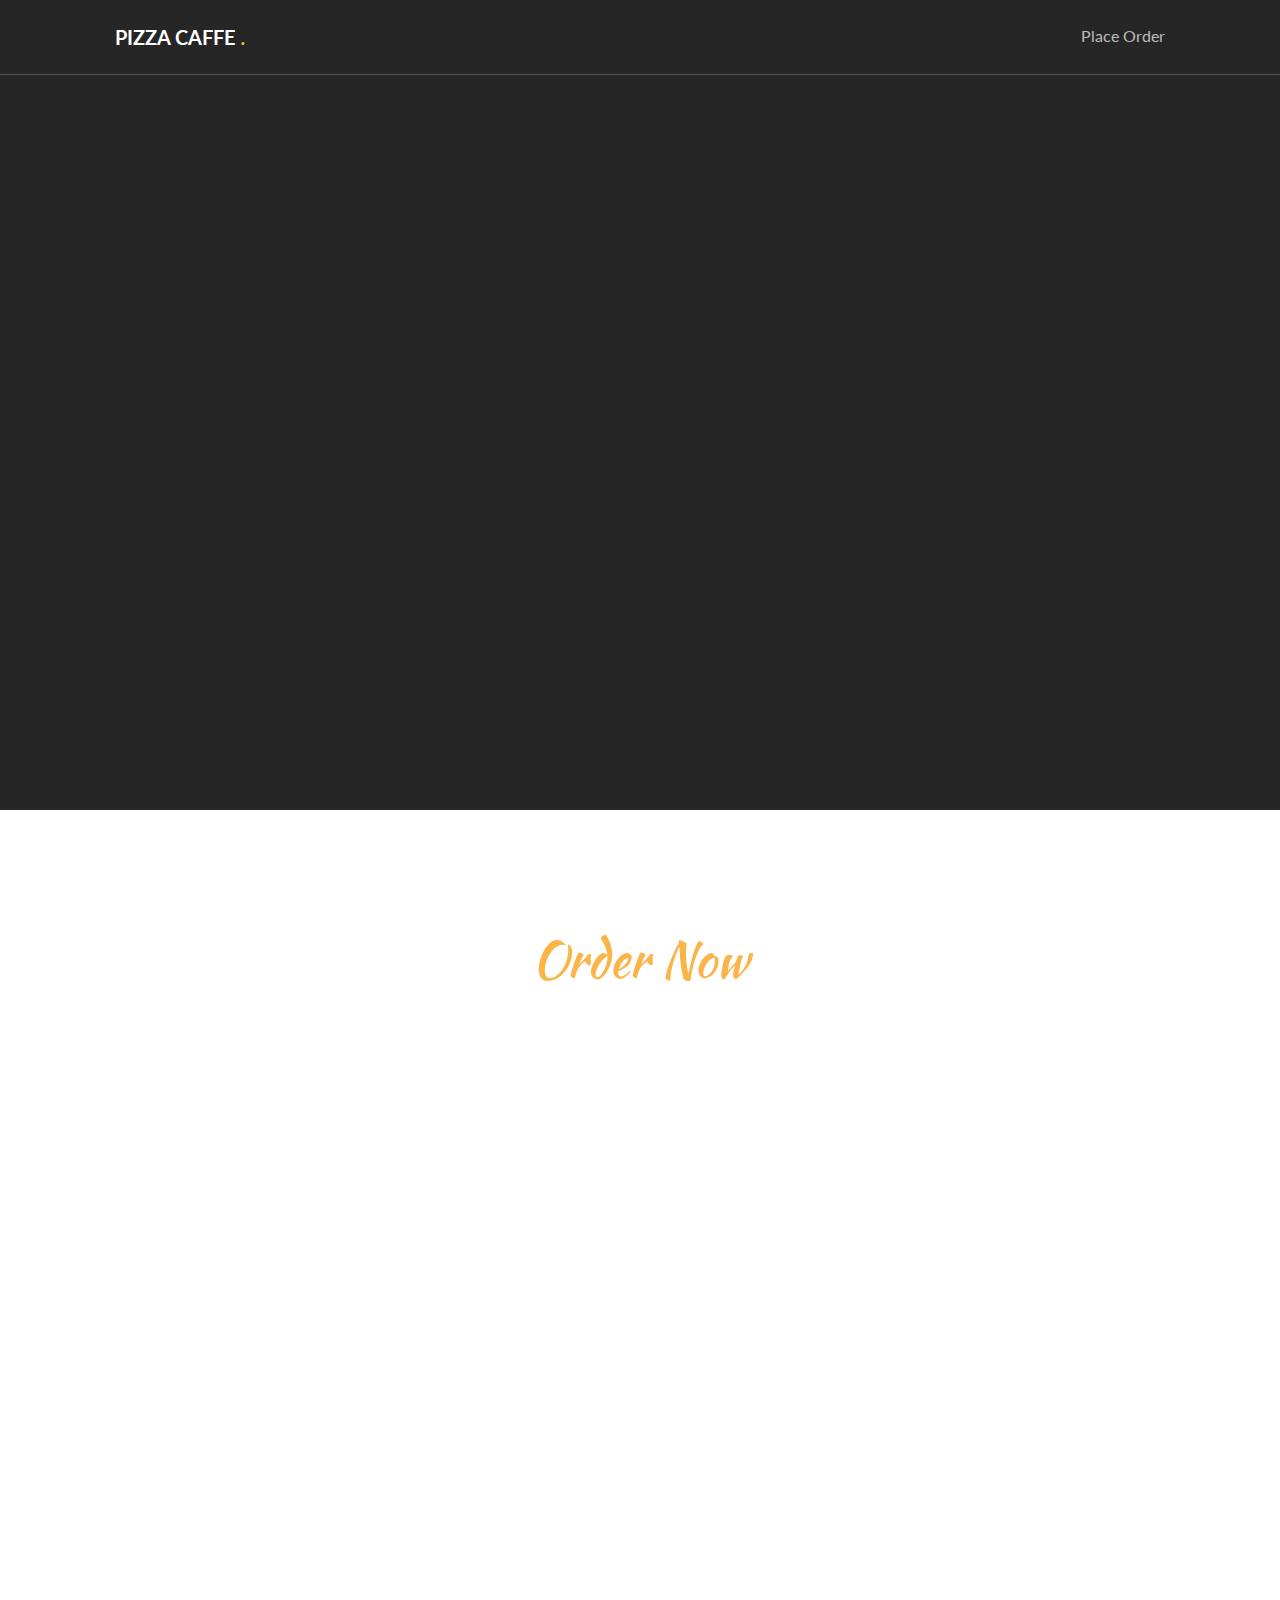
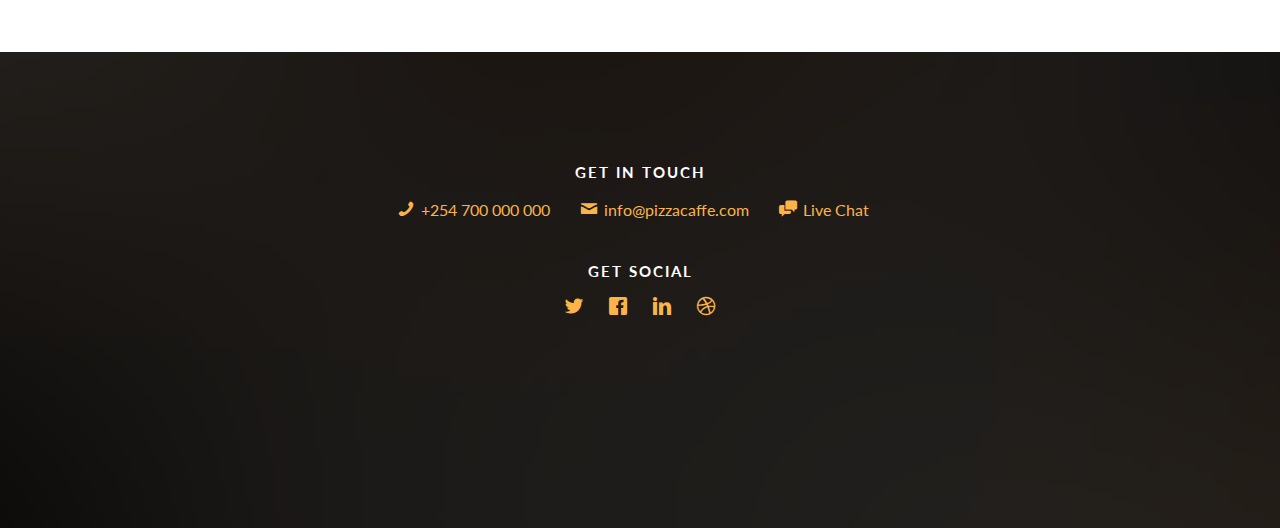
<file: index.html>
<!DOCTYPE HTML>

<html>
	<head>
	<meta charset="utf-8">
	<meta http-equiv="X-UA-Compatible" content="IE=edge">
	<title>Pizza Caffe</title>
	<meta name="viewport" content="width=device-width, initial-scale=1">
	<meta name="description" content="Free HTML5 Website Template by GetTemplates.co" />
	<meta name="keywords" content="free website templates, free html5, free template, free bootstrap, free website template, html5, css3, mobile first, responsive" />
	<meta name="author" content="GetTemplates.co" />

  	<!-- Facebook and Twitter integration -->
	<meta property="og:title" content=""/>
	<meta property="og:image" content=""/>
	<meta property="og:url" content=""/>
	<meta property="og:site_name" content=""/>
	<meta property="og:description" content=""/>
	<meta name="twitter:title" content="" />
	<meta name="twitter:image" content="" />
	<meta name="twitter:url" content="" />
	<meta name="twitter:card" content="" />

	<link href="https://fonts.googleapis.com/css?family=Lato:300,400,700" rel="stylesheet">
	<link href="https://fonts.googleapis.com/css?family=Kaushan+Script" rel="stylesheet">
	
	<!-- Animate.css -->
	<link rel="stylesheet" href="css/animate.css">
	<!-- Icomoon Icon Fonts-->
	<link rel="stylesheet" href="css/icomoon.css">
	<!-- Themify Icons-->
	<link rel="stylesheet" href="css/themify-icons.css">
	<!-- Bootstrap  -->
	<link rel="stylesheet" href="css/bootstrap.css">

	<!-- Magnific Popup -->
	<link rel="stylesheet" href="css/magnific-popup.css">

	<!-- Bootstrap DateTimePicker -->
	<link rel="stylesheet" href="css/bootstrap-datetimepicker.min.css">

	<!-- Owl Carousel  -->
	<link rel="stylesheet" href="css/owl.carousel.min.css">
	<link rel="stylesheet" href="css/owl.theme.default.min.css">

	<!-- Theme style  -->
	<link rel="stylesheet" href="css/style.css">

	<!-- Modernizr JS -->
	<script src="js/modernizr-2.6.2.min.js"></script>
	<!-- FOR IE9 below -->
	<!--[if lt IE 9]>
	<script src="js/respond.min.js"></script>
	<![endif]-->

	<!-- jQuery -->
	<script src="js/jquery.min.js"></script>
	<!-- jQuery Easing -->
	<script src="js/jquery.easing.1.3.js"></script>
	<!-- Bootstrap -->
	<script src="js/bootstrap.min.js"></script>
	<!-- Waypoints -->
	<script src="js/jquery.waypoints.min.js"></script>
	<!-- Carousel -->
	<script src="js/owl.carousel.min.js"></script>
	<!-- countTo -->
	<script src="js/jquery.countTo.js"></script>

	<!-- Stellar Parallax -->
	<script src="js/jquery.stellar.min.js"></script>

	<!-- Magnific Popup -->
	<script src="js/jquery.magnific-popup.min.js"></script>
	<script src="js/magnific-popup-options.js"></script>
	
	<script src="js/moment.min.js"></script>
	<script src="js/bootstrap-datetimepicker.min.js"></script>


	<!-- App -->
	<script src="js/app.js"></script>

	</head>
	<body>
		
	<div class="gtco-loader"></div>
	
	<div id="page">
	<!-- <div class="page-inner"> -->
	<nav class="gtco-nav" role="navigation">
		<div class="gtco-container">
			
			<div class="row">
				<div class="col-sm-4 col-xs-12">
					<div id="gtco-logo"><a href="index.html">Pizza Caffe <em>.</em></a></div>
				</div>
				<div class="col-xs-8 text-right menu-1">
					<ul>
						<li><a href="#porder">Place Order</a></li>
					</ul>	
				</div>
			</div>
			
		</div>
	</nav>
	
	<div id="gtco-header" class="gtco-cover gtco-cover-md" role="banner" style="background-image: url(https://pngimg.com/uploads/pizza/pizza_PNG7108.png)" data-stellar-background-ratio="0.5">
		<div class="overlay"></div>
				<div class="gtco-container col-md-12 col-md-offset-0 text-center m-auto">
					<div class="m-auto animate-box" data-animate-effect="fadeInUp">
							<h1 class="cursive-font">All in good taste!</h1>	
						</div>
				</div>
			</div>

	
	
	<div id="porder" class="gtco-section">
		<div class="gtco-container">
			<div class="row">
				<div class="col-md-8 col-md-offset-2 text-center gtco-heading">
					<h2 class="cursive-font primary-color">Order Now</h2>
				</div>
			</div>
			<div class="row">
				<div class="col-md-5 col-md-push-1 animate-box" data-animate-effect="fadeInRight">
					<div class="form-wrap">
						<div class="tab">
							
							<div class="tab-content">
								<div class="tab-content-inner active" data-content="signup">
									<h3 class="cursive-font">Choose your Pizza</h3>
									<form action="#">
										<div class="row form-group">
											<div class="col-md-12">
												<label for="pizza-size">Pizza Size</label>
												<select class="form-control" id="pizza-size">
													<option value="s">Small -- ksh 500</option>
													<option value="m">Medium -- ksh 750</option>
													<option value="l"> Large -- ksh 1200</option>
												</select>
											</div>
										</div>
										<div class="row form-group">
											<div class="col-md-12">
												<label for="pizza-crust">Crust</label>
												<select class="form-control" id="pizza-crust">
													<option value="crispy">Crispy -- ksh 250</option>
													<option value="stuffed">Stuffed -- ksh 150</option>
													<option value="gluten-free">
														Gluten-free -- ksh 100</option>
												</select>
											</div>
										</div>
										<div class="row form-group">
											<div class="col-md-12">
												<p>Toppings</p>
												<div class="toppings">
													<div class="form-check form-check-inline">
														<input class="form-check-input" type="checkbox" id="inlineCheckbox1" value="pepperoni">
														<label class="form-check-label" for="inlineCheckbox1">Pepperoni ksh.
															120</label>
													</div>
													<div class="form-check form-check-inline">
														<input class="form-check-input" type="checkbox" id="inlineCheckbox2" value="veges">
														<label class="form-check-label" for="inlineCheckbox2">Veges ksh.
															70</label>
													</div>
													<div class="form-check form-check-inline">
														<input class="form-check-input" type="checkbox" id="inlineCheckbox2" value="bacon">
														<label class="form-check-label" for="inlineCheckbox2">Bacon ksh
															100</label>
													</div>
												</div>
											</div>
										</div>

										<div class="row form-group">
											<div class="col-md-12">
												<input id="bt-sub" type="submit" class="btn btn-primary btn-block" value="Place Order">
											</div>
										</div>
									</form>	
								</div>

								
							</div>
						</div>
					</div>
				</div>

				<div class="col-md-5 col-md-push-1 animate-box fadeInUp animated-fast">
					
					<div class="gtco-total">
						<h3>Order Details</h3>
						<p id="zed">Your cart is empty!</p>
						<div>
							<div id="details">
								
							</div>
							<button class="btn" id="l-sub">
								Submit
							</button>
						</div>
					</div>


				</div>

			</div>
		</div>
	</div>

	<footer id="gtco-footer" role="contentinfo" style="background-image: url(images/img_bg_1.jpg)" data-stellar-background-ratio="0.5">
		<div class="overlay"></div>
		<div class="gtco-container">
			<div class="row row-pb-md">
				<div class="col-md-12 text-center">
					<div class="gtco-widget">
						<h3>Get In Touch</h3>
						<ul class="gtco-quick-contact">
							<li><a href="#"><i class="icon-phone"></i> +254 700 000 000</a></li>
							<li><a href="#"><i class="icon-mail2"></i> info@pizzacaffe.com</a></li>
							<li><a href="#"><i class="icon-chat"></i> Live Chat</a></li>
						</ul>
					</div>
					<div class="gtco-widget">
						<h3>Get Social</h3>
						<ul class="gtco-social-icons">
							<li><a href="#"><i class="icon-twitter"></i></a></li>
							<li><a href="#"><i class="icon-facebook"></i></a></li>
							<li><a href="#"><i class="icon-linkedin"></i></a></li>
							<li><a href="#"><i class="icon-dribbble"></i></a></li>
						</ul>
					</div>
				</div>

			</div>
		</div>
	</footer>
	<!-- </div> -->

	<!-- Modal -->
	<div class="modal fade" id="myModal" role="dialog">
		<div class="modal-dialog">
		
		  <!-- Modal content-->
		  <div class="modal-content">
			<div class="modal-header">
			  <button type="button" class="close" data-dismiss="modal">&times;</button>
			  <h4 class="modal-title">Confirm Order</h4>
			</div>
			<div class="modal-body">
			  <div id="xdet">

			  </div>
			  <div id="c-t"></div>
			</div>
			<div class="modal-footer">
			  <button type="button" class="btn btn-default" id="m-sub" data-dismiss="modal">Close</button>
			</div>
		  </div>
		  
		</div>
	  </div>

	  <div class="modal fade" id="myModal1" role="dialog">
		<div class="modal-dialog">
		
		  <!-- Modal content-->
		  <div class="modal-content">
			<div class="modal-header">
			  <button type="button" class="close" data-dismiss="modal">&times;</button>
			  <h4 class="modal-title">Order Details</h4>
			</div>
			<div class="modal-body">
			  <div id="xdet">

			  </div>
			  <div id="tran">

			  </div>
			  <div id="c-t1"></div>
			</div>
			<div class="modal-footer">
			  <button type="button" class="btn btn-default" data-dismiss="modal">Close</button>
			</div>
		  </div>
		  
		</div>
	  </div>

	</div>

	<div class="gototop js-top">
		<a href="#" class="js-gotop"><i class="icon-arrow-up"></i></a>
	</div>
	
	<!-- Main -->
	<script src="js/main.js"></script>

	</body>
</html>
</file>
<file: css/icomoon.css>
@font-face {
  font-family: 'icomoon';
  src:  url('../fonts/icomoon/icomoon.eot?6iuir');
  src:  url('../fonts/icomoon/icomoon.eot?6iuir#iefix') format('embedded-opentype'),
    url('../fonts/icomoon/icomoon.ttf?6iuir') format('truetype'),
    url('../fonts/icomoon/icomoon.woff?6iuir') format('woff'),
    url('../fonts/icomoon/icomoon.svg?6iuir#icomoon') format('svg');
  font-weight: normal;
  font-style: normal;
}

[class^="icon-"], [class*=" icon-"] {
  /* use !important to prevent issues with browser extensions that change fonts */
  font-family: 'icomoon' !important;
  speak: none;
  font-style: normal;
  font-weight: normal;
  font-variant: normal;
  text-transform: none;
  line-height: 1;

  /* Better Font Rendering =========== */
  -webkit-font-smoothing: antialiased;
  -moz-osx-font-smoothing: grayscale;
}

.icon-eye:before {
  content: "\e000";
}
.icon-paper-clip:before {
  content: "\e001";
}
.icon-mail:before {
  content: "\e002";
}
.icon-toggle:before {
  content: "\e003";
}
.icon-layout:before {
  content: "\e004";
}
.icon-link:before {
  content: "\e005";
}
.icon-bell:before {
  content: "\e006";
}
.icon-lock:before {
  content: "\e007";
}
.icon-unlock:before {
  content: "\e008";
}
.icon-ribbon:before {
  content: "\e009";
}
.icon-image:before {
  content: "\e010";
}
.icon-signal:before {
  content: "\e011";
}
.icon-target:before {
  content: "\e012";
}
.icon-clipboard:before {
  content: "\e013";
}
.icon-clock:before {
  content: "\e014";
}
.icon-watch:before {
  content: "\e015";
}
.icon-air-play:before {
  content: "\e016";
}
.icon-camera:before {
  content: "\e017";
}
.icon-video:before {
  content: "\e018";
}
.icon-disc:before {
  content: "\e019";
}
.icon-printer:before {
  content: "\e020";
}
.icon-monitor:before {
  content: "\e021";
}
.icon-server:before {
  content: "\e022";
}
.icon-cog:before {
  content: "\e023";
}
.icon-heart:before {
  content: "\e024";
}
.icon-paragraph:before {
  content: "\e025";
}
.icon-align-justify:before {
  content: "\e026";
}
.icon-align-left:before {
  content: "\e027";
}
.icon-align-center:before {
  content: "\e028";
}
.icon-align-right:before {
  content: "\e029";
}
.icon-book:before {
  content: "\e030";
}
.icon-layers:before {
  content: "\e031";
}
.icon-stack:before {
  content: "\e032";
}
.icon-stack-2:before {
  content: "\e033";
}
.icon-paper:before {
  content: "\e034";
}
.icon-paper-stack:before {
  content: "\e035";
}
.icon-search:before {
  content: "\e036";
}
.icon-zoom-in:before {
  content: "\e037";
}
.icon-zoom-out:before {
  content: "\e038";
}
.icon-reply:before {
  content: "\e039";
}
.icon-circle-plus:before {
  content: "\e040";
}
.icon-circle-minus:before {
  content: "\e041";
}
.icon-circle-check:before {
  content: "\e042";
}
.icon-circle-cross:before {
  content: "\e043";
}
.icon-square-plus:before {
  content: "\e044";
}
.icon-square-minus:before {
  content: "\e045";
}
.icon-square-check:before {
  content: "\e046";
}
.icon-square-cross:before {
  content: "\e047";
}
.icon-microphone:before {
  content: "\e048";
}
.icon-record:before {
  content: "\e049";
}
.icon-skip-back:before {
  content: "\e050";
}
.icon-rewind:before {
  content: "\e051";
}
.icon-play:before {
  content: "\e052";
}
.icon-pause:before {
  content: "\e053";
}
.icon-stop:before {
  content: "\e054";
}
.icon-fast-forward:before {
  content: "\e055";
}
.icon-skip-forward:before {
  content: "\e056";
}
.icon-shuffle:before {
  content: "\e057";
}
.icon-repeat:before {
  content: "\e058";
}
.icon-folder:before {
  content: "\e059";
}
.icon-umbrella:before {
  content: "\e060";
}
.icon-moon:before {
  content: "\e061";
}
.icon-thermometer:before {
  content: "\e062";
}
.icon-drop:before {
  content: "\e063";
}
.icon-sun:before {
  content: "\e064";
}
.icon-cloud:before {
  content: "\e065";
}
.icon-cloud-upload:before {
  content: "\e066";
}
.icon-cloud-download:before {
  content: "\e067";
}
.icon-upload:before {
  content: "\e068";
}
.icon-download:before {
  content: "\e069";
}
.icon-location:before {
  content: "\e070";
}
.icon-location-2:before {
  content: "\e071";
}
.icon-map:before {
  content: "\e072";
}
.icon-battery:before {
  content: "\e073";
}
.icon-head:before {
  content: "\e074";
}
.icon-briefcase:before {
  content: "\e075";
}
.icon-speech-bubble:before {
  content: "\e076";
}
.icon-anchor:before {
  content: "\e077";
}
.icon-globe:before {
  content: "\e078";
}
.icon-box:before {
  content: "\e079";
}
.icon-reload:before {
  content: "\e080";
}
.icon-share:before {
  content: "\e081";
}
.icon-marquee:before {
  content: "\e082";
}
.icon-marquee-plus:before {
  content: "\e083";
}
.icon-marquee-minus:before {
  content: "\e084";
}
.icon-tag:before {
  content: "\e085";
}
.icon-power:before {
  content: "\e086";
}
.icon-command:before {
  content: "\e087";
}
.icon-alt:before {
  content: "\e088";
}
.icon-esc:before {
  content: "\e089";
}
.icon-bar-graph:before {
  content: "\e090";
}
.icon-bar-graph-2:before {
  content: "\e091";
}
.icon-pie-graph:before {
  content: "\e092";
}
.icon-star:before {
  content: "\e093";
}
.icon-arrow-left:before {
  content: "\e094";
}
.icon-arrow-right:before {
  content: "\e095";
}
.icon-arrow-up:before {
  content: "\e096";
}
.icon-arrow-down:before {
  content: "\e097";
}
.icon-volume:before {
  content: "\e098";
}
.icon-mute:before {
  content: "\e099";
}
.icon-content-right:before {
  content: "\e100";
}
.icon-content-left:before {
  content: "\e101";
}
.icon-grid:before {
  content: "\e102";
}
.icon-grid-2:before {
  content: "\e103";
}
.icon-columns:before {
  content: "\e104";
}
.icon-loader:before {
  content: "\e105";
}
.icon-bag:before {
  content: "\e106";
}
.icon-ban:before {
  content: "\e107";
}
.icon-flag:before {
  content: "\e108";
}
.icon-trash:before {
  content: "\e109";
}
.icon-expand:before {
  content: "\e110";
}
.icon-contract:before {
  content: "\e111";
}
.icon-maximize:before {
  content: "\e112";
}
.icon-minimize:before {
  content: "\e113";
}
.icon-plus:before {
  content: "\e114";
}
.icon-minus:before {
  content: "\e115";
}
.icon-check:before {
  content: "\e116";
}
.icon-cross:before {
  content: "\e117";
}
.icon-move:before {
  content: "\e118";
}
.icon-delete:before {
  content: "\e119";
}
.icon-menu:before {
  content: "\e120";
}
.icon-archive:before {
  content: "\e121";
}
.icon-inbox:before {
  content: "\e122";
}
.icon-outbox:before {
  content: "\e123";
}
.icon-file:before {
  content: "\e124";
}
.icon-file-add:before {
  content: "\e125";
}
.icon-file-subtract:before {
  content: "\e126";
}
.icon-help:before {
  content: "\e127";
}
.icon-open:before {
  content: "\e128";
}
.icon-ellipsis:before {
  content: "\e129";
}
.icon-add-to-list:before {
  content: "\e900";
}
.icon-classic-computer:before {
  content: "\e901";
}
.icon-controller-fast-backward:before {
  content: "\e902";
}
.icon-creative-commons-attribution:before {
  content: "\e903";
}
.icon-creative-commons-noderivs:before {
  content: "\e904";
}
.icon-creative-commons-noncommercial-eu:before {
  content: "\e905";
}
.icon-creative-commons-noncommercial-us:before {
  content: "\e906";
}
.icon-creative-commons-public-domain:before {
  content: "\e907";
}
.icon-creative-commons-remix:before {
  content: "\e908";
}
.icon-creative-commons-share:before {
  content: "\e909";
}
.icon-creative-commons-sharealike:before {
  content: "\e90a";
}
.icon-creative-commons:before {
  content: "\e90b";
}
.icon-document-landscape:before {
  content: "\e90c";
}
.icon-remove-user:before {
  content: "\e90d";
}
.icon-warning:before {
  content: "\e90e";
}
.icon-arrow-bold-down:before {
  content: "\e90f";
}
.icon-arrow-bold-left:before {
  content: "\e910";
}
.icon-arrow-bold-right:before {
  content: "\e911";
}
.icon-arrow-bold-up:before {
  content: "\e912";
}
.icon-arrow-down2:before {
  content: "\e913";
}
.icon-arrow-left2:before {
  content: "\e914";
}
.icon-arrow-long-down:before {
  content: "\e915";
}
.icon-arrow-long-left:before {
  content: "\e916";
}
.icon-arrow-long-right:before {
  content: "\e917";
}
.icon-arrow-long-up:before {
  content: "\e918";
}
.icon-arrow-right2:before {
  content: "\e919";
}
.icon-arrow-up2:before {
  content: "\e91a";
}
.icon-arrow-with-circle-down:before {
  content: "\e91b";
}
.icon-arrow-with-circle-left:before {
  content: "\e91c";
}
.icon-arrow-with-circle-right:before {
  content: "\e91d";
}
.icon-arrow-with-circle-up:before {
  content: "\e91e";
}
.icon-bookmark:before {
  content: "\e91f";
}
.icon-bookmarks:before {
  content: "\e920";
}
.icon-chevron-down:before {
  content: "\e921";
}
.icon-chevron-left:before {
  content: "\e922";
}
.icon-chevron-right:before {
  content: "\e923";
}
.icon-chevron-small-down:before {
  content: "\e924";
}
.icon-chevron-small-left:before {
  content: "\e925";
}
.icon-chevron-small-right:before {
  content: "\e926";
}
.icon-chevron-small-up:before {
  content: "\e927";
}
.icon-chevron-thin-down:before {
  content: "\e928";
}
.icon-chevron-thin-left:before {
  content: "\e929";
}
.icon-chevron-thin-right:before {
  content: "\e92a";
}
.icon-chevron-thin-up:before {
  content: "\e92b";
}
.icon-chevron-up:before {
  content: "\e92c";
}
.icon-chevron-with-circle-down:before {
  content: "\e92d";
}
.icon-chevron-with-circle-left:before {
  content: "\e92e";
}
.icon-chevron-with-circle-right:before {
  content: "\e92f";
}
.icon-chevron-with-circle-up:before {
  content: "\e930";
}
.icon-cloud2:before {
  content: "\e931";
}
.icon-controller-fast-forward:before {
  content: "\e932";
}
.icon-controller-jump-to-start:before {
  content: "\e933";
}
.icon-controller-next:before {
  content: "\e934";
}
.icon-controller-paus:before {
  content: "\e935";
}
.icon-controller-play:before {
  content: "\e936";
}
.icon-controller-record:before {
  content: "\e937";
}
.icon-controller-stop:before {
  content: "\e938";
}
.icon-controller-volume:before {
  content: "\e939";
}
.icon-dot-single:before {
  content: "\e93a";
}
.icon-dots-three-horizontal:before {
  content: "\e93b";
}
.icon-dots-three-vertical:before {
  content: "\e93c";
}
.icon-dots-two-horizontal:before {
  content: "\e93d";
}
.icon-dots-two-vertical:before {
  content: "\e93e";
}
.icon-download2:before {
  content: "\e93f";
}
.icon-emoji-flirt:before {
  content: "\e940";
}
.icon-flow-branch:before {
  content: "\e941";
}
.icon-flow-cascade:before {
  content: "\e942";
}
.icon-flow-line:before {
  content: "\e943";
}
.icon-flow-parallel:before {
  content: "\e944";
}
.icon-flow-tree:before {
  content: "\e945";
}
.icon-install:before {
  content: "\e946";
}
.icon-layers2:before {
  content: "\e947";
}
.icon-open-book:before {
  content: "\e948";
}
.icon-resize-100:before {
  content: "\e949";
}
.icon-resize-full-screen:before {
  content: "\e94a";
}
.icon-save:before {
  content: "\e94b";
}
.icon-select-arrows:before {
  content: "\e94c";
}
.icon-sound-mute:before {
  content: "\e94d";
}
.icon-sound:before {
  content: "\e94e";
}
.icon-trash2:before {
  content: "\e94f";
}
.icon-triangle-down:before {
  content: "\e950";
}
.icon-triangle-left:before {
  content: "\e951";
}
.icon-triangle-right:before {
  content: "\e952";
}
.icon-triangle-up:before {
  content: "\e953";
}
.icon-uninstall:before {
  content: "\e954";
}
.icon-upload-to-cloud:before {
  content: "\e955";
}
.icon-upload2:before {
  content: "\e956";
}
.icon-add-user:before {
  content: "\e957";
}
.icon-address:before {
  content: "\e958";
}
.icon-adjust:before {
  content: "\e959";
}
.icon-air:before {
  content: "\e95a";
}
.icon-aircraft-landing:before {
  content: "\e95b";
}
.icon-aircraft-take-off:before {
  content: "\e95c";
}
.icon-aircraft:before {
  content: "\e95d";
}
.icon-align-bottom:before {
  content: "\e95e";
}
.icon-align-horizontal-middle:before {
  content: "\e95f";
}
.icon-align-left2:before {
  content: "\e960";
}
.icon-align-right2:before {
  content: "\e961";
}
.icon-align-top:before {
  content: "\e962";
}
.icon-align-vertical-middle:before {
  content: "\e963";
}
.icon-archive2:before {
  content: "\e964";
}
.icon-area-graph:before {
  content: "\e965";
}
.icon-attachment:before {
  content: "\e966";
}
.icon-awareness-ribbon:before {
  content: "\e967";
}
.icon-back-in-time:before {
  content: "\e968";
}
.icon-back:before {
  content: "\e969";
}
.icon-bar-graph2:before {
  content: "\e96a";
}
.icon-battery2:before {
  content: "\e96b";
}
.icon-beamed-note:before {
  content: "\e96c";
}
.icon-bell2:before {
  content: "\e96d";
}
.icon-blackboard:before {
  content: "\e96e";
}
.icon-block:before {
  content: "\e96f";
}
.icon-book2:before {
  content: "\e970";
}
.icon-bowl:before {
  content: "\e971";
}
.icon-box2:before {
  content: "\e972";
}
.icon-briefcase2:before {
  content: "\e973";
}
.icon-browser:before {
  content: "\e974";
}
.icon-brush:before {
  content: "\e975";
}
.icon-bucket:before {
  content: "\e976";
}
.icon-cake:before {
  content: "\e977";
}
.icon-calculator:before {
  content: "\e978";
}
.icon-calendar:before {
  content: "\e979";
}
.icon-camera2:before {
  content: "\e97a";
}
.icon-ccw:before {
  content: "\e97b";
}
.icon-chat:before {
  content: "\e97c";
}
.icon-check2:before {
  content: "\e97d";
}
.icon-circle-with-cross:before {
  content: "\e97e";
}
.icon-circle-with-minus:before {
  content: "\e97f";
}
.icon-circle-with-plus:before {
  content: "\e980";
}
.icon-circle:before {
  content: "\e981";
}
.icon-circular-graph:before {
  content: "\e982";
}
.icon-clapperboard:before {
  content: "\e983";
}
.icon-clipboard2:before {
  content: "\e984";
}
.icon-clock2:before {
  content: "\e985";
}
.icon-code:before {
  content: "\e986";
}
.icon-cog2:before {
  content: "\e987";
}
.icon-colours:before {
  content: "\e988";
}
.icon-compass:before {
  content: "\e989";
}
.icon-copy:before {
  content: "\e98a";
}
.icon-credit-card:before {
  content: "\e98b";
}
.icon-credit:before {
  content: "\e98c";
}
.icon-cross2:before {
  content: "\e98d";
}
.icon-cup:before {
  content: "\e98e";
}
.icon-cw:before {
  content: "\e98f";
}
.icon-cycle:before {
  content: "\e990";
}
.icon-database:before {
  content: "\e991";
}
.icon-dial-pad:before {
  content: "\e992";
}
.icon-direction:before {
  content: "\e993";
}
.icon-document:before {
  content: "\e994";
}
.icon-documents:before {
  content: "\e995";
}
.icon-drink:before {
  content: "\e996";
}
.icon-drive:before {
  content: "\e997";
}
.icon-drop2:before {
  content: "\e998";
}
.icon-edit:before {
  content: "\e999";
}
.icon-email:before {
  content: "\e99a";
}
.icon-emoji-happy:before {
  content: "\e99b";
}
.icon-emoji-neutral:before {
  content: "\e99c";
}
.icon-emoji-sad:before {
  content: "\e99d";
}
.icon-erase:before {
  content: "\e99e";
}
.icon-eraser:before {
  content: "\e99f";
}
.icon-export:before {
  content: "\e9a0";
}
.icon-eye2:before {
  content: "\e9a1";
}
.icon-feather:before {
  content: "\e9a2";
}
.icon-flag2:before {
  content: "\e9a3";
}
.icon-flash:before {
  content: "\e9a4";
}
.icon-flashlight:before {
  content: "\e9a5";
}
.icon-flat-brush:before {
  content: "\e9a6";
}
.icon-folder-images:before {
  content: "\e9a7";
}
.icon-folder-music:before {
  content: "\e9a8";
}
.icon-folder-video:before {
  content: "\e9a9";
}
.icon-folder2:before {
  content: "\e9aa";
}
.icon-forward:before {
  content: "\e9ab";
}
.icon-funnel:before {
  content: "\e9ac";
}
.icon-game-controller:before {
  content: "\e9ad";
}
.icon-gauge:before {
  content: "\e9ae";
}
.icon-globe2:before {
  content: "\e9af";
}
.icon-graduation-cap:before {
  content: "\e9b0";
}
.icon-grid2:before {
  content: "\e9b1";
}
.icon-hair-cross:before {
  content: "\e9b2";
}
.icon-hand:before {
  content: "\e9b3";
}
.icon-heart-outlined:before {
  content: "\e9b4";
}
.icon-heart2:before {
  content: "\e9b5";
}
.icon-help-with-circle:before {
  content: "\e9b6";
}
.icon-help2:before {
  content: "\e9b7";
}
.icon-home:before {
  content: "\e9b8";
}
.icon-hour-glass:before {
  content: "\e9b9";
}
.icon-image-inverted:before {
  content: "\e9ba";
}
.icon-image2:before {
  content: "\e9bb";
}
.icon-images:before {
  content: "\e9bc";
}
.icon-inbox2:before {
  content: "\e9bd";
}
.icon-infinity:before {
  content: "\e9be";
}
.icon-info-with-circle:before {
  content: "\e9bf";
}
.icon-info:before {
  content: "\e9c0";
}
.icon-key:before {
  content: "\e9c1";
}
.icon-keyboard:before {
  content: "\e9c2";
}
.icon-lab-flask:before {
  content: "\e9c3";
}
.icon-landline:before {
  content: "\e9c4";
}
.icon-language:before {
  content: "\e9c5";
}
.icon-laptop:before {
  content: "\e9c6";
}
.icon-leaf:before {
  content: "\e9c7";
}
.icon-level-down:before {
  content: "\e9c8";
}
.icon-level-up:before {
  content: "\e9c9";
}
.icon-lifebuoy:before {
  content: "\e9ca";
}
.icon-light-bulb:before {
  content: "\e9cb";
}
.icon-light-down:before {
  content: "\e9cc";
}
.icon-light-up:before {
  content: "\e9cd";
}
.icon-line-graph:before {
  content: "\e9ce";
}
.icon-link2:before {
  content: "\e9cf";
}
.icon-list:before {
  content: "\e9d0";
}
.icon-location-pin:before {
  content: "\e9d1";
}
.icon-location2:before {
  content: "\e9d2";
}
.icon-lock-open:before {
  content: "\e9d3";
}
.icon-lock2:before {
  content: "\e9d4";
}
.icon-log-out:before {
  content: "\e9d5";
}
.icon-login:before {
  content: "\e9d6";
}
.icon-loop:before {
  content: "\e9d7";
}
.icon-magnet:before {
  content: "\e9d8";
}
.icon-magnifying-glass:before {
  content: "\e9d9";
}
.icon-mail2:before {
  content: "\e9da";
}
.icon-man:before {
  content: "\e9db";
}
.icon-map2:before {
  content: "\e9dc";
}
.icon-mask:before {
  content: "\e9dd";
}
.icon-medal:before {
  content: "\e9de";
}
.icon-megaphone:before {
  content: "\e9df";
}
.icon-menu2:before {
  content: "\e9e0";
}
.icon-message:before {
  content: "\e9e1";
}
.icon-mic:before {
  content: "\e9e2";
}
.icon-minus2:before {
  content: "\e9e3";
}
.icon-mobile:before {
  content: "\e9e4";
}
.icon-modern-mic:before {
  content: "\e9e5";
}
.icon-moon2:before {
  content: "\e9e6";
}
.icon-mouse:before {
  content: "\e9e7";
}
.icon-music:before {
  content: "\e9e8";
}
.icon-network:before {
  content: "\e9e9";
}
.icon-new-message:before {
  content: "\e9ea";
}
.icon-new:before {
  content: "\e9eb";
}
.icon-news:before {
  content: "\e9ec";
}
.icon-note:before {
  content: "\e9ed";
}
.icon-notification:before {
  content: "\e9ee";
}
.icon-old-mobile:before {
  content: "\e9ef";
}
.icon-old-phone:before {
  content: "\e9f0";
}
.icon-palette:before {
  content: "\e9f1";
}
.icon-paper-plane:before {
  content: "\e9f2";
}
.icon-pencil:before {
  content: "\e9f3";
}
.icon-phone:before {
  content: "\e9f4";
}
.icon-pie-chart:before {
  content: "\e9f5";
}
.icon-pin:before {
  content: "\e9f6";
}
.icon-plus2:before {
  content: "\e9f7";
}
.icon-popup:before {
  content: "\e9f8";
}
.icon-power-plug:before {
  content: "\e9f9";
}
.icon-price-ribbon:before {
  content: "\e9fa";
}
.icon-price-tag:before {
  content: "\e9fb";
}
.icon-print:before {
  content: "\e9fc";
}
.icon-progress-empty:before {
  content: "\e9fd";
}
.icon-progress-full:before {
  content: "\e9fe";
}
.icon-progress-one:before {
  content: "\e9ff";
}
.icon-progress-two:before {
  content: "\ea00";
}
.icon-publish:before {
  content: "\ea01";
}
.icon-quote:before {
  content: "\ea02";
}
.icon-radio:before {
  content: "\ea03";
}
.icon-reply-all:before {
  content: "\ea04";
}
.icon-reply2:before {
  content: "\ea05";
}
.icon-retweet:before {
  content: "\ea06";
}
.icon-rocket:before {
  content: "\ea07";
}
.icon-round-brush:before {
  content: "\ea08";
}
.icon-rss:before {
  content: "\ea09";
}
.icon-ruler:before {
  content: "\ea0a";
}
.icon-scissors:before {
  content: "\ea0b";
}
.icon-share-alternitive:before {
  content: "\ea0c";
}
.icon-share2:before {
  content: "\ea0d";
}
.icon-shareable:before {
  content: "\ea0e";
}
.icon-shield:before {
  content: "\ea0f";
}
.icon-shop:before {
  content: "\ea10";
}
.icon-shopping-bag:before {
  content: "\ea11";
}
.icon-shopping-basket:before {
  content: "\ea12";
}
.icon-shopping-cart:before {
  content: "\ea13";
}
.icon-shuffle2:before {
  content: "\ea14";
}
.icon-signal2:before {
  content: "\ea15";
}
.icon-sound-mix:before {
  content: "\ea16";
}
.icon-sports-club:before {
  content: "\ea17";
}
.icon-spreadsheet:before {
  content: "\ea18";
}
.icon-squared-cross:before {
  content: "\ea19";
}
.icon-squared-minus:before {
  content: "\ea1a";
}
.icon-squared-plus:before {
  content: "\ea1b";
}
.icon-star-outlined:before {
  content: "\ea1c";
}
.icon-star2:before {
  content: "\ea1d";
}
.icon-stopwatch:before {
  content: "\ea1e";
}
.icon-suitcase:before {
  content: "\ea1f";
}
.icon-swap:before {
  content: "\ea20";
}
.icon-sweden:before {
  content: "\ea21";
}
.icon-switch:before {
  content: "\ea22";
}
.icon-tablet:before {
  content: "\ea23";
}
.icon-tag2:before {
  content: "\ea24";
}
.icon-text-document-inverted:before {
  content: "\ea25";
}
.icon-text-document:before {
  content: "\ea26";
}
.icon-text:before {
  content: "\ea27";
}
.icon-thermometer2:before {
  content: "\ea28";
}
.icon-thumbs-down:before {
  content: "\ea29";
}
.icon-thumbs-up:before {
  content: "\ea2a";
}
.icon-thunder-cloud:before {
  content: "\ea2b";
}
.icon-ticket:before {
  content: "\ea2c";
}
.icon-time-slot:before {
  content: "\ea2d";
}
.icon-tools:before {
  content: "\ea2e";
}
.icon-traffic-cone:before {
  content: "\ea2f";
}
.icon-tree:before {
  content: "\ea30";
}
.icon-trophy:before {
  content: "\ea31";
}
.icon-tv:before {
  content: "\ea32";
}
.icon-typing:before {
  content: "\ea33";
}
.icon-unread:before {
  content: "\ea34";
}
.icon-untag:before {
  content: "\ea35";
}
.icon-user:before {
  content: "\ea36";
}
.icon-users:before {
  content: "\ea37";
}
.icon-v-card:before {
  content: "\ea38";
}
.icon-video2:before {
  content: "\ea39";
}
.icon-vinyl:before {
  content: "\ea3a";
}
.icon-voicemail:before {
  content: "\ea3b";
}
.icon-wallet:before {
  content: "\ea3c";
}
.icon-water:before {
  content: "\ea3d";
}
.icon-px-with-circle:before {
  content: "\ea3e";
}
.icon-px:before {
  content: "\ea3f";
}
.icon-basecamp:before {
  content: "\ea40";
}
.icon-behance:before {
  content: "\ea41";
}
.icon-creative-cloud:before {
  content: "\ea42";
}
.icon-dropbox:before {
  content: "\ea43";
}
.icon-evernote:before {
  content: "\ea44";
}
.icon-flattr:before {
  content: "\ea45";
}
.icon-foursquare:before {
  content: "\ea46";
}
.icon-google-drive:before {
  content: "\ea47";
}
.icon-google-hangouts:before {
  content: "\ea48";
}
.icon-grooveshark:before {
  content: "\ea49";
}
.icon-icloud:before {
  content: "\ea4a";
}
.icon-mixi:before {
  content: "\ea4b";
}
.icon-onedrive:before {
  content: "\ea4c";
}
.icon-paypal:before {
  content: "\ea4d";
}
.icon-picasa:before {
  content: "\ea4e";
}
.icon-qq:before {
  content: "\ea4f";
}
.icon-rdio-with-circle:before {
  content: "\ea50";
}
.icon-renren:before {
  content: "\ea51";
}
.icon-scribd:before {
  content: "\ea52";
}
.icon-sina-weibo:before {
  content: "\ea53";
}
.icon-skype-with-circle:before {
  content: "\ea54";
}
.icon-skype:before {
  content: "\ea55";
}
.icon-slideshare:before {
  content: "\ea56";
}
.icon-smashing:before {
  content: "\ea57";
}
.icon-soundcloud:before {
  content: "\ea58";
}
.icon-spotify-with-circle:before {
  content: "\ea59";
}
.icon-spotify:before {
  content: "\ea5a";
}
.icon-swarm:before {
  content: "\ea5b";
}
.icon-vine-with-circle:before {
  content: "\ea5c";
}
.icon-vine:before {
  content: "\ea5d";
}
.icon-vk-alternitive:before {
  content: "\ea5e";
}
.icon-vk-with-circle:before {
  content: "\ea5f";
}
.icon-vk:before {
  content: "\ea60";
}
.icon-xing-with-circle:before {
  content: "\ea61";
}
.icon-xing:before {
  content: "\ea62";
}
.icon-yelp:before {
  content: "\ea63";
}
.icon-dribbble-with-circle:before {
  content: "\ea64";
}
.icon-dribbble:before {
  content: "\ea65";
}
.icon-facebook-with-circle:before {
  content: "\ea66";
}
.icon-facebook:before {
  content: "\ea67";
}
.icon-flickr-with-circle:before {
  content: "\ea68";
}
.icon-flickr:before {
  content: "\ea69";
}
.icon-github-with-circle:before {
  content: "\ea6a";
}
.icon-github:before {
  content: "\ea6b";
}
.icon-google-with-circle:before {
  content: "\ea6c";
}
.icon-google:before {
  content: "\ea6d";
}
.icon-instagram-with-circle:before {
  content: "\ea6e";
}
.icon-instagram:before {
  content: "\ea6f";
}
.icon-lastfm-with-circle:before {
  content: "\ea70";
}
.icon-lastfm:before {
  content: "\ea71";
}
.icon-linkedin-with-circle:before {
  content: "\ea72";
}
.icon-linkedin:before {
  content: "\ea73";
}
.icon-pinterest-with-circle:before {
  content: "\ea74";
}
.icon-pinterest:before {
  content: "\ea75";
}
.icon-rdio:before {
  content: "\ea76";
}
.icon-stumbleupon-with-circle:before {
  content: "\ea77";
}
.icon-stumbleupon:before {
  content: "\ea78";
}
.icon-tumblr-with-circle:before {
  content: "\ea79";
}
.icon-tumblr:before {
  content: "\ea7a";
}
.icon-twitter-with-circle:before {
  content: "\ea7b";
}
.icon-twitter:before {
  content: "\ea7c";
}
.icon-vimeo-with-circle:before {
  content: "\ea7d";
}
.icon-vimeo:before {
  content: "\ea7e";
}
.icon-youtube-with-circle:before {
  content: "\ea7f";
}
.icon-youtube:before {
  content: "\ea80";
}
</file>
<file: css/themify-icons.css>
@font-face {
	font-family: 'themify';
	src:url('../fonts/themify-icons/themify.eot?-fvbane');
	src:url('../fonts/themify-icons/themify.eot?#iefix-fvbane') format('embedded-opentype'),
		url('../fonts/themify-icons/themify.woff?-fvbane') format('woff'),
		url('../fonts/themify-icons/themify.ttf?-fvbane') format('truetype'),
		url('../fonts/themify-icons/themify.svg?-fvbane#themify') format('svg');
	font-weight: normal;
	font-style: normal;
}

[class^="ti-"], [class*=" ti-"] {
	font-family: 'themify';
	speak: none;
	font-style: normal;
	font-weight: normal;
	font-variant: normal;
	text-transform: none;
	line-height: 1;

	/* Better Font Rendering =========== */
	-webkit-font-smoothing: antialiased;
	-moz-osx-font-smoothing: grayscale;
}

.ti-wand:before {
	content: "\e600";
}
.ti-volume:before {
	content: "\e601";
}
.ti-user:before {
	content: "\e602";
}
.ti-unlock:before {
	content: "\e603";
}
.ti-unlink:before {
	content: "\e604";
}
.ti-trash:before {
	content: "\e605";
}
.ti-thought:before {
	content: "\e606";
}
.ti-target:before {
	content: "\e607";
}
.ti-tag:before {
	content: "\e608";
}
.ti-tablet:before {
	content: "\e609";
}
.ti-star:before {
	content: "\e60a";
}
.ti-spray:before {
	content: "\e60b";
}
.ti-signal:before {
	content: "\e60c";
}
.ti-shopping-cart:before {
	content: "\e60d";
}
.ti-shopping-cart-full:before {
	content: "\e60e";
}
.ti-settings:before {
	content: "\e60f";
}
.ti-search:before {
	content: "\e610";
}
.ti-zoom-in:before {
	content: "\e611";
}
.ti-zoom-out:before {
	content: "\e612";
}
.ti-cut:before {
	content: "\e613";
}
.ti-ruler:before {
	content: "\e614";
}
.ti-ruler-pencil:before {
	content: "\e615";
}
.ti-ruler-alt:before {
	content: "\e616";
}
.ti-bookmark:before {
	content: "\e617";
}
.ti-bookmark-alt:before {
	content: "\e618";
}
.ti-reload:before {
	content: "\e619";
}
.ti-plus:before {
	content: "\e61a";
}
.ti-pin:before {
	content: "\e61b";
}
.ti-pencil:before {
	content: "\e61c";
}
.ti-pencil-alt:before {
	content: "\e61d";
}
.ti-paint-roller:before {
	content: "\e61e";
}
.ti-paint-bucket:before {
	content: "\e61f";
}
.ti-na:before {
	content: "\e620";
}
.ti-mobile:before {
	content: "\e621";
}
.ti-minus:before {
	content: "\e622";
}
.ti-medall:before {
	content: "\e623";
}
.ti-medall-alt:before {
	content: "\e624";
}
.ti-marker:before {
	content: "\e625";
}
.ti-marker-alt:before {
	content: "\e626";
}
.ti-arrow-up:before {
	content: "\e627";
}
.ti-arrow-right:before {
	content: "\e628";
}
.ti-arrow-left:before {
	content: "\e629";
}
.ti-arrow-down:before {
	content: "\e62a";
}
.ti-lock:before {
	content: "\e62b";
}
.ti-location-arrow:before {
	content: "\e62c";
}
.ti-link:before {
	content: "\e62d";
}
.ti-layout:before {
	content: "\e62e";
}
.ti-layers:before {
	content: "\e62f";
}
.ti-layers-alt:before {
	content: "\e630";
}
.ti-key:before {
	content: "\e631";
}
.ti-import:before {
	content: "\e632";
}
.ti-image:before {
	content: "\e633";
}
.ti-heart:before {
	content: "\e634";
}
.ti-heart-broken:before {
	content: "\e635";
}
.ti-hand-stop:before {
	content: "\e636";
}
.ti-hand-open:before {
	content: "\e637";
}
.ti-hand-drag:before {
	content: "\e638";
}
.ti-folder:before {
	content: "\e639";
}
.ti-flag:before {
	content: "\e63a";
}
.ti-flag-alt:before {
	content: "\e63b";
}
.ti-flag-alt-2:before {
	content: "\e63c";
}
.ti-eye:before {
	content: "\e63d";
}
.ti-export:before {
	content: "\e63e";
}
.ti-exchange-vertical:before {
	content: "\e63f";
}
.ti-desktop:before {
	content: "\e640";
}
.ti-cup:before {
	content: "\e641";
}
.ti-crown:before {
	content: "\e642";
}
.ti-comments:before {
	content: "\e643";
}
.ti-comment:before {
	content: "\e644";
}
.ti-comment-alt:before {
	content: "\e645";
}
.ti-close:before {
	content: "\e646";
}
.ti-clip:before {
	content: "\e647";
}
.ti-angle-up:before {
	content: "\e648";
}
.ti-angle-right:before {
	content: "\e649";
}
.ti-angle-left:before {
	content: "\e64a";
}
.ti-angle-down:before {
	content: "\e64b";
}
.ti-check:before {
	content: "\e64c";
}
.ti-check-box:before {
	content: "\e64d";
}
.ti-camera:before {
	content: "\e64e";
}
.ti-announcement:before {
	content: "\e64f";
}
.ti-brush:before {
	content: "\e650";
}
.ti-briefcase:before {
	content: "\e651";
}
.ti-bolt:before {
	content: "\e652";
}
.ti-bolt-alt:before {
	content: "\e653";
}
.ti-blackboard:before {
	content: "\e654";
}
.ti-bag:before {
	content: "\e655";
}
.ti-move:before {
	content: "\e656";
}
.ti-arrows-vertical:before {
	content: "\e657";
}
.ti-arrows-horizontal:before {
	content: "\e658";
}
.ti-fullscreen:before {
	content: "\e659";
}
.ti-arrow-top-right:before {
	content: "\e65a";
}
.ti-arrow-top-left:before {
	content: "\e65b";
}
.ti-arrow-circle-up:before {
	content: "\e65c";
}
.ti-arrow-circle-right:before {
	content: "\e65d";
}
.ti-arrow-circle-left:before {
	content: "\e65e";
}
.ti-arrow-circle-down:before {
	content: "\e65f";
}
.ti-angle-double-up:before {
	content: "\e660";
}
.ti-angle-double-right:before {
	content: "\e661";
}
.ti-angle-double-left:before {
	content: "\e662";
}
.ti-angle-double-down:before {
	content: "\e663";
}
.ti-zip:before {
	content: "\e664";
}
.ti-world:before {
	content: "\e665";
}
.ti-wheelchair:before {
	content: "\e666";
}
.ti-view-list:before {
	content: "\e667";
}
.ti-view-list-alt:before {
	content: "\e668";
}
.ti-view-grid:before {
	content: "\e669";
}
.ti-uppercase:before {
	content: "\e66a";
}
.ti-upload:before {
	content: "\e66b";
}
.ti-underline:before {
	content: "\e66c";
}
.ti-truck:before {
	content: "\e66d";
}
.ti-timer:before {
	content: "\e66e";
}
.ti-ticket:before {
	content: "\e66f";
}
.ti-thumb-up:before {
	content: "\e670";
}
.ti-thumb-down:before {
	content: "\e671";
}
.ti-text:before {
	content: "\e672";
}
.ti-stats-up:before {
	content: "\e673";
}
.ti-stats-down:before {
	content: "\e674";
}
.ti-split-v:before {
	content: "\e675";
}
.ti-split-h:before {
	content: "\e676";
}
.ti-smallcap:before {
	content: "\e677";
}
.ti-shine:before {
	content: "\e678";
}
.ti-shift-right:before {
	content: "\e679";
}
.ti-shift-left:before {
	content: "\e67a";
}
.ti-shield:before {
	content: "\e67b";
}
.ti-notepad:before {
	content: "\e67c";
}
.ti-server:before {
	content: "\e67d";
}
.ti-quote-right:before {
	content: "\e67e";
}
.ti-quote-left:before {
	content: "\e67f";
}
.ti-pulse:before {
	content: "\e680";
}
.ti-printer:before {
	content: "\e681";
}
.ti-power-off:before {
	content: "\e682";
}
.ti-plug:before {
	content: "\e683";
}
.ti-pie-chart:before {
	content: "\e684";
}
.ti-paragraph:before {
	content: "\e685";
}
.ti-panel:before {
	content: "\e686";
}
.ti-package:before {
	content: "\e687";
}
.ti-music:before {
	content: "\e688";
}
.ti-music-alt:before {
	content: "\e689";
}
.ti-mouse:before {
	content: "\e68a";
}
.ti-mouse-alt:before {
	content: "\e68b";
}
.ti-money:before {
	content: "\e68c";
}
.ti-microphone:before {
	content: "\e68d";
}
.ti-menu:before {
	content: "\e68e";
}
.ti-menu-alt:before {
	content: "\e68f";
}
.ti-map:before {
	content: "\e690";
}
.ti-map-alt:before {
	content: "\e691";
}
.ti-loop:before {
	content: "\e692";
}
.ti-location-pin:before {
	content: "\e693";
}
.ti-list:before {
	content: "\e694";
}
.ti-light-bulb:before {
	content: "\e695";
}
.ti-Italic:before {
	content: "\e696";
}
.ti-info:before {
	content: "\e697";
}
.ti-infinite:before {
	content: "\e698";
}
.ti-id-badge:before {
	content: "\e699";
}
.ti-hummer:before {
	content: "\e69a";
}
.ti-home:before {
	content: "\e69b";
}
.ti-help:before {
	content: "\e69c";
}
.ti-headphone:before {
	content: "\e69d";
}
.ti-harddrives:before {
	content: "\e69e";
}
.ti-harddrive:before {
	content: "\e69f";
}
.ti-gift:before {
	content: "\e6a0";
}
.ti-game:before {
	content: "\e6a1";
}
.ti-filter:before {
	content: "\e6a2";
}
.ti-files:before {
	content: "\e6a3";
}
.ti-file:before {
	content: "\e6a4";
}
.ti-eraser:before {
	content: "\e6a5";
}
.ti-envelope:before {
	content: "\e6a6";
}
.ti-download:before {
	content: "\e6a7";
}
.ti-direction:before {
	content: "\e6a8";
}
.ti-direction-alt:before {
	content: "\e6a9";
}
.ti-dashboard:before {
	content: "\e6aa";
}
.ti-control-stop:before {
	content: "\e6ab";
}
.ti-control-shuffle:before {
	content: "\e6ac";
}
.ti-control-play:before {
	content: "\e6ad";
}
.ti-control-pause:before {
	content: "\e6ae";
}
.ti-control-forward:before {
	content: "\e6af";
}
.ti-control-backward:before {
	content: "\e6b0";
}
.ti-cloud:before {
	content: "\e6b1";
}
.ti-cloud-up:before {
	content: "\e6b2";
}
.ti-cloud-down:before {
	content: "\e6b3";
}
.ti-clipboard:before {
	content: "\e6b4";
}
.ti-car:before {
	content: "\e6b5";
}
.ti-calendar:before {
	content: "\e6b6";
}
.ti-book:before {
	content: "\e6b7";
}
.ti-bell:before {
	content: "\e6b8";
}
.ti-basketball:before {
	content: "\e6b9";
}
.ti-bar-chart:before {
	content: "\e6ba";
}
.ti-bar-chart-alt:before {
	content: "\e6bb";
}
.ti-back-right:before {
	content: "\e6bc";
}
.ti-back-left:before {
	content: "\e6bd";
}
.ti-arrows-corner:before {
	content: "\e6be";
}
.ti-archive:before {
	content: "\e6bf";
}
.ti-anchor:before {
	content: "\e6c0";
}
.ti-align-right:before {
	content: "\e6c1";
}
.ti-align-left:before {
	content: "\e6c2";
}
.ti-align-justify:before {
	content: "\e6c3";
}
.ti-align-center:before {
	content: "\e6c4";
}
.ti-alert:before {
	content: "\e6c5";
}
.ti-alarm-clock:before {
	content: "\e6c6";
}
.ti-agenda:before {
	content: "\e6c7";
}
.ti-write:before {
	content: "\e6c8";
}
.ti-window:before {
	content: "\e6c9";
}
.ti-widgetized:before {
	content: "\e6ca";
}
.ti-widget:before {
	content: "\e6cb";
}
.ti-widget-alt:before {
	content: "\e6cc";
}
.ti-wallet:before {
	content: "\e6cd";
}
.ti-video-clapper:before {
	content: "\e6ce";
}
.ti-video-camera:before {
	content: "\e6cf";
}
.ti-vector:before {
	content: "\e6d0";
}
.ti-themify-logo:before {
	content: "\e6d1";
}
.ti-themify-favicon:before {
	content: "\e6d2";
}
.ti-themify-favicon-alt:before {
	content: "\e6d3";
}
.ti-support:before {
	content: "\e6d4";
}
.ti-stamp:before {
	content: "\e6d5";
}
.ti-split-v-alt:before {
	content: "\e6d6";
}
.ti-slice:before {
	content: "\e6d7";
}
.ti-shortcode:before {
	content: "\e6d8";
}
.ti-shift-right-alt:before {
	content: "\e6d9";
}
.ti-shift-left-alt:before {
	content: "\e6da";
}
.ti-ruler-alt-2:before {
	content: "\e6db";
}
.ti-receipt:before {
	content: "\e6dc";
}
.ti-pin2:before {
	content: "\e6dd";
}
.ti-pin-alt:before {
	content: "\e6de";
}
.ti-pencil-alt2:before {
	content: "\e6df";
}
.ti-palette:before {
	content: "\e6e0";
}
.ti-more:before {
	content: "\e6e1";
}
.ti-more-alt:before {
	content: "\e6e2";
}
.ti-microphone-alt:before {
	content: "\e6e3";
}
.ti-magnet:before {
	content: "\e6e4";
}
.ti-line-double:before {
	content: "\e6e5";
}
.ti-line-dotted:before {
	content: "\e6e6";
}
.ti-line-dashed:before {
	content: "\e6e7";
}
.ti-layout-width-full:before {
	content: "\e6e8";
}
.ti-layout-width-default:before {
	content: "\e6e9";
}
.ti-layout-width-default-alt:before {
	content: "\e6ea";
}
.ti-layout-tab:before {
	content: "\e6eb";
}
.ti-layout-tab-window:before {
	content: "\e6ec";
}
.ti-layout-tab-v:before {
	content: "\e6ed";
}
.ti-layout-tab-min:before {
	content: "\e6ee";
}
.ti-layout-slider:before {
	content: "\e6ef";
}
.ti-layout-slider-alt:before {
	content: "\e6f0";
}
.ti-layout-sidebar-right:before {
	content: "\e6f1";
}
.ti-layout-sidebar-none:before {
	content: "\e6f2";
}
.ti-layout-sidebar-left:before {
	content: "\e6f3";
}
.ti-layout-placeholder:before {
	content: "\e6f4";
}
.ti-layout-menu:before {
	content: "\e6f5";
}
.ti-layout-menu-v:before {
	content: "\e6f6";
}
.ti-layout-menu-separated:before {
	content: "\e6f7";
}
.ti-layout-menu-full:before {
	content: "\e6f8";
}
.ti-layout-media-right-alt:before {
	content: "\e6f9";
}
.ti-layout-media-right:before {
	content: "\e6fa";
}
.ti-layout-media-overlay:before {
	content: "\e6fb";
}
.ti-layout-media-overlay-alt:before {
	content: "\e6fc";
}
.ti-layout-media-overlay-alt-2:before {
	content: "\e6fd";
}
.ti-layout-media-left-alt:before {
	content: "\e6fe";
}
.ti-layout-media-left:before {
	content: "\e6ff";
}
.ti-layout-media-center-alt:before {
	content: "\e700";
}
.ti-layout-media-center:before {
	content: "\e701";
}
.ti-layout-list-thumb:before {
	content: "\e702";
}
.ti-layout-list-thumb-alt:before {
	content: "\e703";
}
.ti-layout-list-post:before {
	content: "\e704";
}
.ti-layout-list-large-image:before {
	content: "\e705";
}
.ti-layout-line-solid:before {
	content: "\e706";
}
.ti-layout-grid4:before {
	content: "\e707";
}
.ti-layout-grid3:before {
	content: "\e708";
}
.ti-layout-grid2:before {
	content: "\e709";
}
.ti-layout-grid2-thumb:before {
	content: "\e70a";
}
.ti-layout-cta-right:before {
	content: "\e70b";
}
.ti-layout-cta-left:before {
	content: "\e70c";
}
.ti-layout-cta-center:before {
	content: "\e70d";
}
.ti-layout-cta-btn-right:before {
	content: "\e70e";
}
.ti-layout-cta-btn-left:before {
	content: "\e70f";
}
.ti-layout-column4:before {
	content: "\e710";
}
.ti-layout-column3:before {
	content: "\e711";
}
.ti-layout-column2:before {
	content: "\e712";
}
.ti-layout-accordion-separated:before {
	content: "\e713";
}
.ti-layout-accordion-merged:before {
	content: "\e714";
}
.ti-layout-accordion-list:before {
	content: "\e715";
}
.ti-ink-pen:before {
	content: "\e716";
}
.ti-info-alt:before {
	content: "\e717";
}
.ti-help-alt:before {
	content: "\e718";
}
.ti-headphone-alt:before {
	content: "\e719";
}
.ti-hand-point-up:before {
	content: "\e71a";
}
.ti-hand-point-right:before {
	content: "\e71b";
}
.ti-hand-point-left:before {
	content: "\e71c";
}
.ti-hand-point-down:before {
	content: "\e71d";
}
.ti-gallery:before {
	content: "\e71e";
}
.ti-face-smile:before {
	content: "\e71f";
}
.ti-face-sad:before {
	content: "\e720";
}
.ti-credit-card:before {
	content: "\e721";
}
.ti-control-skip-forward:before {
	content: "\e722";
}
.ti-control-skip-backward:before {
	content: "\e723";
}
.ti-control-record:before {
	content: "\e724";
}
.ti-control-eject:before {
	content: "\e725";
}
.ti-comments-smiley:before {
	content: "\e726";
}
.ti-brush-alt:before {
	content: "\e727";
}
.ti-youtube:before {
	content: "\e728";
}
.ti-vimeo:before {
	content: "\e729";
}
.ti-twitter:before {
	content: "\e72a";
}
.ti-time:before {
	content: "\e72b";
}
.ti-tumblr:before {
	content: "\e72c";
}
.ti-skype:before {
	content: "\e72d";
}
.ti-share:before {
	content: "\e72e";
}
.ti-share-alt:before {
	content: "\e72f";
}
.ti-rocket:before {
	content: "\e730";
}
.ti-pinterest:before {
	content: "\e731";
}
.ti-new-window:before {
	content: "\e732";
}
.ti-microsoft:before {
	content: "\e733";
}
.ti-list-ol:before {
	content: "\e734";
}
.ti-linkedin:before {
	content: "\e735";
}
.ti-layout-sidebar-2:before {
	content: "\e736";
}
.ti-layout-grid4-alt:before {
	content: "\e737";
}
.ti-layout-grid3-alt:before {
	content: "\e738";
}
.ti-layout-grid2-alt:before {
	content: "\e739";
}
.ti-layout-column4-alt:before {
	content: "\e73a";
}
.ti-layout-column3-alt:before {
	content: "\e73b";
}
.ti-layout-column2-alt:before {
	content: "\e73c";
}
.ti-instagram:before {
	content: "\e73d";
}
.ti-google:before {
	content: "\e73e";
}
.ti-github:before {
	content: "\e73f";
}
.ti-flickr:before {
	content: "\e740";
}
.ti-facebook:before {
	content: "\e741";
}
.ti-dropbox:before {
	content: "\e742";
}
.ti-dribbble:before {
	content: "\e743";
}
.ti-apple:before {
	content: "\e744";
}
.ti-android:before {
	content: "\e745";
}
.ti-save:before {
	content: "\e746";
}
.ti-save-alt:before {
	content: "\e747";
}
.ti-yahoo:before {
	content: "\e748";
}
.ti-wordpress:before {
	content: "\e749";
}
.ti-vimeo-alt:before {
	content: "\e74a";
}
.ti-twitter-alt:before {
	content: "\e74b";
}
.ti-tumblr-alt:before {
	content: "\e74c";
}
.ti-trello:before {
	content: "\e74d";
}
.ti-stack-overflow:before {
	content: "\e74e";
}
.ti-soundcloud:before {
	content: "\e74f";
}
.ti-sharethis:before {
	content: "\e750";
}
.ti-sharethis-alt:before {
	content: "\e751";
}
.ti-reddit:before {
	content: "\e752";
}
.ti-pinterest-alt:before {
	content: "\e753";
}
.ti-microsoft-alt:before {
	content: "\e754";
}
.ti-linux:before {
	content: "\e755";
}
.ti-jsfiddle:before {
	content: "\e756";
}
.ti-joomla:before {
	content: "\e757";
}
.ti-html5:before {
	content: "\e758";
}
.ti-flickr-alt:before {
	content: "\e759";
}
.ti-email:before {
	content: "\e75a";
}
.ti-drupal:before {
	content: "\e75b";
}
.ti-dropbox-alt:before {
	content: "\e75c";
}
.ti-css3:before {
	content: "\e75d";
}
.ti-rss:before {
	content: "\e75e";
}
.ti-rss-alt:before {
	content: "\e75f";
}
</file>
<file: css/style.css>
@font-face {
  font-family: 'icomoon';
  src: url("../fonts/icomoon/icomoon.eot?srf3rx");
  src: url("../fonts/icomoon/icomoon.eot?srf3rx#iefix") format("embedded-opentype"), url("../fonts/icomoon/icomoon.ttf?srf3rx") format("truetype"), url("../fonts/icomoon/icomoon.woff?srf3rx") format("woff"), url("../fonts/icomoon/icomoon.svg?srf3rx#icomoon") format("svg");
  font-weight: normal;
  font-style: normal;
}
/* =======================================================
*
* 	Template Style 
*
* ======================================================= */
body {
  font-family: "Lato", Arial, sans-serif;
  font-weight: 400;
  font-size: 16px;
  line-height: 1.7;
  color: #777;
  background: #fff;
}

#page {
  position: relative;
  overflow-x: hidden;
  width: 100%;
  height: 100%;
  -webkit-transition: 0.5s;
  -o-transition: 0.5s;
  transition: 0.5s;
}
.offcanvas #page {
  overflow: hidden;
  position: absolute;
}
.offcanvas #page:after {
  -webkit-transition: 2s;
  -o-transition: 2s;
  transition: 2s;
  position: absolute;
  top: 0;
  right: 0;
  bottom: 0;
  left: 0;
  z-index: 101;
  background: rgba(0, 0, 0, 0.7);
  content: "";
}

a {
  color: #FBB448;
  -webkit-transition: 0.5s;
  -o-transition: 0.5s;
  transition: 0.5s;
}
a:hover, a:active, a:focus {
  color: #FBB448;
  outline: none;
  text-decoration: none;
}

p {
  margin-bottom: 20px;
}

h1, h2, h3, h4, h5, h6, figure {
  color: #000;
  font-family: "Lato", Arial, sans-serif;
  font-weight: 400;
  margin: 0 0 20px 0;
}

::-webkit-selection {
  color: #fff;
  background: #FBB448;
}

::-moz-selection {
  color: #fff;
  background: #FBB448;
}

::selection {
  color: #fff;
  background: #FBB448;
}

.gtco-container {
  max-width: 1100px;
  position: relative;
  margin: auto;
  padding-left: 15px;
  padding-right: 15px;
}

.gtco-nav {
  position: absolute;
  top: 0;
  left: 0;
  margin: 0;
  padding: 0;
  width: 100%;
  padding: 20px 0;
  z-index: 1001;
  border-bottom: 1px solid rgba(255, 255, 255, 0.2);
}
@media screen and (max-width: 768px) {
  .gtco-nav {
    padding: 20px 0;
  }
}
.gtco-nav #gtco-logo {
  font-size: 20px;
  margin: 0;
  padding: 0;
  text-transform: uppercase;
  font-weight: bold;
}
.gtco-nav #gtco-logo em {
  color: #FBB448;
}
.gtco-nav a {
  padding: 5px 10px;
  color: #fff;
}
@media screen and (max-width: 768px) {
  .gtco-nav .menu-1, .gtco-nav .menu-2 {
    display: none;
  }
}
.gtco-nav ul {
  padding: 0;
  margin: 2px 0 0 0;
}
.gtco-nav ul li {
  padding: 0;
  margin: 0;
  list-style: none;
  display: inline;
}
.gtco-nav ul li a {
  font-size: 16px;
  padding: 30px 10px;
  color: rgba(255, 255, 255, 0.7);
  -webkit-transition: 0.3s;
  -o-transition: 0.3s;
  transition: 0.3s;
}
.gtco-nav ul li a:hover, .gtco-nav ul li a:focus, .gtco-nav ul li a:active {
  color: white;
}
.gtco-nav ul li.has-dropdown {
  position: relative;
}
.gtco-nav ul li.has-dropdown .dropdown {
  width: 190px;
  -webkit-box-shadow: 0px 4px 5px 0px rgba(0, 0, 0, 0.15);
  -moz-box-shadow: 0px 4px 5px 0px rgba(0, 0, 0, 0.15);
  box-shadow: 0px 4px 5px 0px rgba(0, 0, 0, 0.15);
  z-index: 1002;
  visibility: hidden;
  opacity: 0;
  position: absolute;
  top: 40px;
  left: 0;
  text-align: left;
  background: #fff;
  padding: 20px;
  -webkit-border-radius: 4px;
  -moz-border-radius: 4px;
  -ms-border-radius: 4px;
  border-radius: 4px;
  -webkit-transition: 0s;
  -o-transition: 0s;
  transition: 0s;
}
.gtco-nav ul li.has-dropdown .dropdown:before {
  bottom: 100%;
  left: 40px;
  border: solid transparent;
  content: " ";
  height: 0;
  width: 0;
  position: absolute;
  pointer-events: none;
  border-bottom-color: #fff;
  border-width: 8px;
  margin-left: -8px;
}
.gtco-nav ul li.has-dropdown .dropdown li {
  display: block;
  margin-bottom: 7px;
}
.gtco-nav ul li.has-dropdown .dropdown li:last-child {
  margin-bottom: 0;
}
.gtco-nav ul li.has-dropdown .dropdown li a {
  padding: 2px 0;
  display: block;
  color: #999999;
  line-height: 1.2;
  text-transform: none;
  font-size: 15px;
}
.gtco-nav ul li.has-dropdown .dropdown li a:hover {
  color: #FBB448;
}
.gtco-nav ul li.has-dropdown .dropdown li.active > a {
  color: #000 !important;
}
.gtco-nav ul li.has-dropdown:hover a, .gtco-nav ul li.has-dropdown:focus a {
  color: #fff;
}
.gtco-nav ul li.btn-cta a {
  color: #FBB448;
}
.gtco-nav ul li.btn-cta a span {
  border: 2px solid rgba(255, 255, 255, 0.5);
  padding: 4px 20px;
  color: #fff;
  display: -moz-inline-stack;
  display: inline-block;
  zoom: 1;
  *display: inline;
  -webkit-transition: 0.3s;
  -o-transition: 0.3s;
  transition: 0.3s;
  -webkit-border-radius: 4px;
  -moz-border-radius: 4px;
  -ms-border-radius: 4px;
  border-radius: 4px;
}
.gtco-nav ul li.btn-cta a:hover span {
  background: #fff;
  color: #FBB448;
}
.gtco-nav ul li.active > a {
  color: #FBB448 !important;
}

#gtco-header {
  background: #4d4d4d;
  display: flex;
}
@media screen and (max-width: 992px) {
  #gtco-header.gtco-cover {
    height: inherit !important;
    padding: 3em 0 !important;
  }
}
@media screen and (max-width: 480px) {
  #gtco-header .text-left {
    text-align: center !important;
  }
}
@media screen and (max-width: 480px) {
  #gtco-header .btn {
    display: block;
    width: 100%;
  }
}
#gtco-header .mt-text {
  margin-top: 7em;
  margin-bottom: 3em;
}
@media screen and (max-width: 768px) {
  #gtco-header .mt-text {
    margin-top: 0;
  }
}
#gtco-header .intro-text-small {
  font-size: 14px;
  text-transform: uppercase;
  color: rgba(255, 255, 255, 0.5);
  letter-spacing: .15em;
  display: block;
  margin-bottom: 10px;
}
#gtco-header h1, #gtco-header h2 {
  margin: 0;
  padding: 0;
  color: white;
}
#gtco-header h1 {
  margin-bottom: 0px;
  font-size: 80px;
  line-height: 1.5;
  font-weight: 300;
  font-family: "Kaushan Script", cursive !important;
}
@media screen and (max-width: 768px) {
  #gtco-header h1 {
    font-size: 34px;
    line-height: 1.2;
    margin-bottom: 10px;
  }
}
#gtco-header h2 {
  font-weight: 300;
  font-size: 22px;
  line-height: 1.5;
  margin-bottom: 30px;
}
#gtco-header .form-wrap {
  border-top: 10px solid #FBB448;
  position: relative;
  width: 100%;
  -webkit-box-shadow: 0px 2px 5px 0px rgba(0, 0, 0, 0.15);
  -moz-box-shadow: 0px 2px 5px 0px rgba(0, 0, 0, 0.15);
  box-shadow: 0px 2px 5px 0px rgba(0, 0, 0, 0.15);
}
#gtco-header .form-wrap h3 {
  font-family: "Kaushan Script", cursive;
}
#gtco-header .form-wrap .tab-menu {
  padding: 0 !important;
  margin: 0 0 -10px 0 !important;
  width: 100%;
  float: left;
  z-index: 12;
  position: relative;
}
#gtco-header .form-wrap .tab-menu li {
  padding: 0;
  margin: 0;
  list-style: none;
  display: inline;
  float: left;
  width: 50%;
  text-align: center;
}
#gtco-header .form-wrap .tab-menu li a {
  padding: 10px 20px 20px 20px;
  float: left;
  width: 100%;
  display: block;
  background: rgba(255, 255, 255, 0.5);
  color: #1a1a1a;
}
#gtco-header .form-wrap .tab-menu li a:hover {
  color: #1a1a1a;
}
#gtco-header .form-wrap .tab-menu li.active a {
  display: block;
  padding: 10px 20px 20px 20px;
  background: #fff;
  color: #FBB448;
}
#gtco-header .form-wrap .tab-menu li.gtco-first a {
  border-top-left-radius: 7px;
}
#gtco-header .form-wrap .tab-menu li.gtco-second a {
  border-top-right-radius: 7px;
}
#gtco-header .form-wrap .tab-content {
  z-index: 10;
  position: relative;
  clear: both;
  background: rgba(0, 0, 0, 0.5);
  padding: 30px;
}
#gtco-header .form-wrap .tab-content h3 {
  color: #fff;
}
#gtco-header .form-wrap .tab-content label {
  color: rgba(255, 255, 255, 0.8);
}
#gtco-header .form-wrap .tab-content .tab-content-inner {
  display: none;
}
#gtco-header .form-wrap .tab-content .tab-content-inner.active {
  display: block;
}
#gtco-header .form-wrap .tab-content .form-control {
  color: #fff !important;
  border: 2px solid rgba(255, 255, 255, 0.2);
}

#gtco-header,
#gtco-counter,
.gtco-bg {
  background-size: cover;
  background-position: top center;
  background-repeat: no-repeat;
  position: relative;
}

.gtco-bg {
  background-position: center center;
  width: 100%;
  float: left;
  position: relative;
}

.gtco-video {
  height: 450px;
  overflow: hidden;
  margin-bottom: 30px;
  -webkit-border-radius: 7px;
  -moz-border-radius: 7px;
  -ms-border-radius: 7px;
  border-radius: 7px;
}
.gtco-video.gtco-video-sm {
  height: 250px;
}
.gtco-video a {
  z-index: 1001;
  position: absolute;
  top: 50%;
  left: 50%;
  margin-top: -45px;
  margin-left: -45px;
  width: 90px;
  height: 90px;
  display: table;
  text-align: center;
  background: #fff;
  -webkit-box-shadow: 0px 14px 30px -15px rgba(0, 0, 0, 0.75);
  -moz-box-shadow: 0px 14px 30px -15px rgba(0, 0, 0, 0.75);
  box-shadow: 0px 14px 30px -15px rgba(0, 0, 0, 0.75);
  -webkit-border-radius: 50%;
  -moz-border-radius: 50%;
  -ms-border-radius: 50%;
  border-radius: 50%;
}
.gtco-video a i {
  text-align: center;
  display: table-cell;
  vertical-align: middle;
  font-size: 40px;
}
.gtco-video .overlay {
  position: absolute;
  top: 0;
  left: 0;
  right: 0;
  bottom: 0;
  background: rgba(0, 0, 0, 0.5);
  -webkit-transition: 0.5s;
  -o-transition: 0.5s;
  transition: 0.5s;
}
.gtco-video:hover .overlay {
  background: rgba(0, 0, 0, 0.7);
}
.gtco-video:hover a {
  position: relative;
  -webkit-transform: scale(1.2);
  -moz-transform: scale(1.2);
  -ms-transform: scale(1.2);
  -o-transform: scale(1.2);
  transform: scale(1.2);
}

.gtco-cover {
  height: 90vh;
  background-size: cover;
  background-position: center center;
  background-repeat: no-repeat;
  position: relative;
  float: left;
  width: 100%;
}
.gtco-cover a {
  color: #FBB448;
}
.gtco-cover a:hover {
  color: white;
}
.gtco-cover .overlay {
  z-index: 1;
  position: absolute;
  bottom: 0;
  top: 0;
  left: 0;
  right: 0;
  background: rgba(0, 0, 0, 0.5);
}
.gtco-cover > .gtco-container {
  position: relative;
  z-index: 10;
}
@media screen and (max-width: 768px) {
  .gtco-cover {
    height: 600px;
  }
}
.gtco-cover .display-t,
.gtco-cover .display-tc {
  height: 900px;
  display: table;
  width: 100%;
}
@media screen and (max-width: 768px) {
  .gtco-cover .display-t,
  .gtco-cover .display-tc {
    height: 600px;
  }
}
.gtco-cover.gtco-cover-sm {
  height: 600px;
}
@media screen and (max-width: 768px) {
  .gtco-cover.gtco-cover-sm {
    height: 400px;
  }
}
.gtco-cover.gtco-cover-sm .display-t,
.gtco-cover.gtco-cover-sm .display-tc {
  height: 600px;
  display: table;
  width: 100%;
}
@media screen and (max-width: 768px) {
  .gtco-cover.gtco-cover-sm .display-t,
  .gtco-cover.gtco-cover-sm .display-tc {
    height: 400px;
  }
}
.gtco-cover.gtco-cover-xs {
  height: 500px;
}
@media screen and (max-width: 768px) {
  .gtco-cover.gtco-cover-xs {
    height: inherit !important;
    padding: 3em 0;
  }
}
.gtco-cover.gtco-cover-xs .display-t,
.gtco-cover.gtco-cover-xs .display-tc {
  height: 500px;
  display: table;
  width: 100%;
}
@media screen and (max-width: 768px) {
  .gtco-cover.gtco-cover-xs .display-t,
  .gtco-cover.gtco-cover-xs .display-tc {
    padding: 3em 0;
    height: inherit !important;
  }
}
.gtco-cover p {
  color: rgba(255, 255, 255, 0.9);
  font-size: 20px !important;
  font-weight: 300;
}

.gtco-staff {
  text-align: center;
  margin-bottom: 7em;
  float: left;
  width: 100%;
}
@media screen and (max-width: 768px) {
  .gtco-staff {
    margin-bottom: 3em;
  }
}
.gtco-staff img {
  width: 100px;
  margin-bottom: 20px;
  -webkit-border-radius: 50%;
  -moz-border-radius: 50%;
  -ms-border-radius: 50%;
  border-radius: 50%;
}
.gtco-staff h3 {
  font-size: 24px;
  margin-bottom: 5px;
}
.gtco-staff p {
  margin-bottom: 30px;
}
.gtco-staff .role {
  color: #bfbfbf;
  margin-bottom: 30px;
  font-weight: normal;
  display: block;
}

.gtco-social-icons {
  margin: 0;
  padding: 0;
}
.gtco-social-icons li {
  margin: 0;
  padding: 0;
  list-style: none;
  display: -moz-inline-stack;
  display: inline-block;
  zoom: 1;
  *display: inline;
}
.gtco-social-icons li a {
  display: -moz-inline-stack;
  display: inline-block;
  zoom: 1;
  *display: inline;
  color: #FBB448;
  padding-left: 10px;
  padding-right: 10px;
}
.gtco-social-icons li a i {
  font-size: 20px;
}

.gtco-total {
  margin-bottom: 30px;
  margin-left: 30%;
  float: left;
  width: 100%;
  position: relative;
}
.gtco-total ul {
  padding: 0;
  margin: 0;
}
.gtco-total ul li {
  padding: 0 0 0 50px;
  margin: 0 0 30px 0;
  list-style: none;
  position: relative;
}
.gtco-total ul li:before {
  color: #cccccc;
  position: absolute;
  left: 0;
  top: .05em;
  font-family: 'icomoon';
  speak: none;
  font-style: normal;
  font-weight: normal;
  font-variant: normal;
  text-transform: none;
  line-height: 1;
  /* Better Font Rendering =========== */
  -webkit-font-smoothing: antialiased;
  -moz-osx-font-smoothing: grayscale;
}
.gtco-total ul li.address:before {
  font-size: 30px;
  content: "\e9d1";
}
.gtco-total ul li.phone:before {
  font-size: 23px;
  content: "\e9f4";
}
.gtco-total ul li.email:before {
  font-size: 23px;
  content: "\e9da";
}
.gtco-total ul li.url:before {
  font-size: 23px;
  content: "\e9af";
}

form label {
  font-weight: normal !important;
}

.cursive-font {
  font-family: "Kaushan Script", cursive;
}

.primary-color {
  color: #FBB448 !important;
}

#gtco-header .display-tc,
#gtco-counter .display-tc,
.gtco-cover .display-tc {
  display: table-cell !important;
  vertical-align: middle;
}
#gtco-header .display-tc .intro-text-small,
#gtco-counter .display-tc .intro-text-small,
.gtco-cover .display-tc .intro-text-small {
  font-size: 14px;
  text-transform: uppercase;
  color: rgba(255, 255, 255, 0.5);
  letter-spacing: .15em;
  display: block;
  margin-bottom: 10px;
}
#gtco-header .display-tc h1, #gtco-header .display-tc h2,
#gtco-counter .display-tc h1,
#gtco-counter .display-tc h2,
.gtco-cover .display-tc h1,
.gtco-cover .display-tc h2 {
  margin: 0;
  padding: 0;
  color: white;
}
#gtco-header .display-tc h1,
#gtco-counter .display-tc h1,
.gtco-cover .display-tc h1 {
  margin-bottom: 30px;
  font-size: 59px;
  line-height: 1.2;
  font-weight: 300;
}
@media screen and (max-width: 768px) {
  #gtco-header .display-tc h1,
  #gtco-counter .display-tc h1,
  .gtco-cover .display-tc h1 {
    font-size: 34px;
    line-height: 1.2;
    margin-bottom: 10px;
  }
}
#gtco-header .display-tc h2,
#gtco-counter .display-tc h2,
.gtco-cover .display-tc h2 {
  font-weight: 300;
  font-size: 22px;
  line-height: 1.5;
  margin-bottom: 30px;
}

#gtco-counter {
  text-align: center;
}
#gtco-counter .counter {
  font-size: 50px;
  margin-bottom: 10px;
  color: #FBB448;
  font-weight: 100;
  display: block;
}
#gtco-counter .counter-label {
  margin-bottom: 0;
  text-transform: uppercase;
  color: rgba(0, 0, 0, 0.5);
  letter-spacing: .1em;
}
@media screen and (max-width: 768px) {
  #gtco-counter .feature-center {
    margin-bottom: 50px;
  }
}
#gtco-counter .icon {
  width: 70px;
  height: 70px;
  text-align: center;
  margin-bottom: 20px;
  background: none !important;
  border: none !important;
}
#gtco-counter .icon i {
  height: 70px;
}
#gtco-counter .icon i:before {
  color: #cccccc;
  display: block;
  text-align: center;
  margin-left: 3px;
}

#gtco-features,
#gtco-features-2,
#gtco-products,
#gtco-services,
#gtco-subscribe,
#gtco-footer,
.gtco-section {
  padding: 7em 0;
  clear: both;
  position: relative;
}
@media screen and (max-width: 768px) {
  #gtco-features,
  #gtco-features-2,
  #gtco-products,
  #gtco-services,
  #gtco-subscribe,
  #gtco-footer,
  .gtco-section {
    padding: 2em 0;
  }
}
#gtco-features.border-bottom,
#gtco-features-2.border-bottom,
#gtco-products.border-bottom,
#gtco-services.border-bottom,
#gtco-subscribe.border-bottom,
#gtco-footer.border-bottom,
.gtco-section.border-bottom {
  border-bottom: 1px solid #e6e6e6;
}

#gtco-features {
  background: #FBB448;
}
#gtco-features .gtco-heading h2 {
  color: #fff;
}
#gtco-features .gtco-heading p {
  color: rgba(255, 255, 255, 0.7);
}
#gtco-features .feature-center {
  color: #fff;
}
#gtco-features .feature-center .icon {
  width: 90px;
  height: 90px;
  border: 1px solid rgba(255, 255, 255, 0.8);
  background: #FBB448;
}
#gtco-features .feature-center .icon i {
  color: #fff;
  font-size: 40px;
  font-style: normal;
}
#gtco-features .feature-center h3 {
  font-weight: 400;
  color: #fff;
}
#gtco-features .feature-center p {
  color: rgba(255, 255, 255, 0.7);
}

#gtco-features-2 {
  background: #efefef;
  position: relative;
  float: left;
  width: 100%;
}

.feature-center {
  text-align: center;
  padding-left: 10px;
  padding-right: 10px;
  float: left;
  width: 100%;
  margin-bottom: 40px;
}
@media screen and (max-width: 768px) {
  .feature-center {
    margin-bottom: 50px;
  }
}
.feature-center .icon {
  width: 90px;
  height: 90px;
  display: table;
  text-align: center;
  margin: 0 auto 40px auto;
  -webkit-border-radius: 50%;
  -moz-border-radius: 50%;
  -ms-border-radius: 50%;
  border-radius: 50%;
}
.feature-center .icon i {
  display: table-cell;
  vertical-align: middle;
  height: 90px;
  font-size: 40px;
  line-height: 40px;
  color: #cccccc;
}
.feature-center p, .feature-center h3 {
  margin-bottom: 30px;
}
.feature-center h3 {
  font-size: 22px;
  margin-bottom: 20px;
  color: #FBB448;
  position: relative;
}

.feature-left {
  float: left;
  width: 100%;
  margin-bottom: 30px;
  position: relative;
}
.feature-left .icon {
  float: left;
  text-align: center;
  width: 15%;
}
.feature-left .icon i {
  display: table-cell;
  vertical-align: middle;
  font-size: 40px;
  color: #FBB448;
}
.feature-left .feature-copy {
  float: right;
  width: 80%;
}
.feature-left .feature-copy h3 {
  font-size: 18px;
  color: #1a1a1a;
  margin-bottom: 10px;
}

.gtco-heading {
  margin-bottom: 5em;
}
.gtco-heading.gtco-heading-sm {
  margin-bottom: 2em;
}
.gtco-heading h2 {
  font-size: 50px;
  margin-bottom: 10px;
  line-height: 1.5;
  font-weight: 300;
  color: #000;
  position: relative;
}
@media screen and (max-width: 768px) {
  .gtco-heading h2 {
    font-size: 26px;
  }
}
.gtco-heading p {
  font-size: 20px;
  line-height: 1.5;
  color: gray;
}

#gtco-products {
  background: #008ee0;
}
#gtco-products .item img {
  -webkit-border-radius: 7px;
  -moz-border-radius: 7px;
  -ms-border-radius: 7px;
  border-radius: 7px;
}
#gtco-products .gtco-heading h2 {
  color: #fff;
}
#gtco-products .gtco-heading p {
  color: rgba(255, 255, 255, 0.8);
}

#gtco-subscribe {
  background: #0098EF;
}
#gtco-subscribe .form-control {
  background: transparent;
  color: #fff;
  font-size: 16px !important;
  width: 100%;
  border: 2px solid rgba(255, 255, 255, 0.2) !important;
  -webkit-transition: 0.5s;
  -o-transition: 0.5s;
  transition: 0.5s;
}
#gtco-subscribe .form-control:focus {
  background: transparent;
  border: 2px solid rgba(255, 255, 255, 0.8) !important;
}
#gtco-subscribe .form-control::-webkit-input-placeholder {
  color: #fff;
}
#gtco-subscribe .form-control:-moz-placeholder {
  /* Firefox 18- */
  color: #fff;
}
#gtco-subscribe .form-control::-moz-placeholder {
  /* Firefox 19+ */
  color: #fff;
}
#gtco-subscribe .form-control:-ms-input-placeholder {
  color: #fff;
}
#gtco-subscribe .btn {
  height: 46px;
  border: none !important;
  background: #FBB448;
  color: #fff;
  font-size: 16px;
  text-transform: uppercase;
  font-weight: 400;
  padding-left: 50px;
  padding-right: 50px;
}
#gtco-subscribe .form-inline .form-group {
  width: 100% !important;
  margin-bottom: 10px;
}
#gtco-subscribe .form-inline .form-group .form-control {
  width: 100%;
}
#gtco-subscribe .gtco-heading {
  margin-bottom: 30px;
}
#gtco-subscribe .gtco-heading h2 {
  color: #fff;
}
#gtco-subscribe .gtco-heading p {
  color: rgba(255, 255, 255, 0.5);
}

#gtco-footer {
  background-color: #333333;
  background-position: center center;
  background-size: cover;
  background-repeat: no-repeat;
}
#gtco-footer .overlay {
  position: absolute;
  top: 0;
  left: 0;
  right: 0;
  bottom: 0;
  background: rgba(0, 0, 0, 0.8);
  -webkit-transition: 0.5s;
  -o-transition: 0.5s;
  transition: 0.5s;
}
#gtco-footer .gtco-footer-links {
  padding: 0;
  margin: 0 0 20px 0;
  float: left;
  width: 100%;
}
#gtco-footer .gtco-footer-links li {
  padding: 0;
  margin: 0 0 15px 0;
  list-style: none;
  line-height: 1;
}
#gtco-footer .gtco-footer-links li a {
  text-decoration: none;
}
#gtco-footer .gtco-footer-links li a:hover {
  text-decoration: underline;
}
#gtco-footer .gtco-widget {
  margin-bottom: 30px;
}
#gtco-footer .gtco-widget h3 {
  margin-bottom: 15px;
  font-weight: bold;
  font-size: 15px;
  letter-spacing: 2px;
  text-transform: uppercase;
  color: #fff;
}
#gtco-footer .gtco-widget .gtco-quick-contact {
  padding: 0;
  margin: 0;
}
#gtco-footer .gtco-widget .gtco-quick-contact li {
  padding: 0;
  margin: 0 20px 10px 0px;
  list-style: none;
  display: -moz-inline-stack;
  display: inline-block;
  zoom: 1;
  *display: inline;
}
#gtco-footer .gtco-widget .gtco-quick-contact li i {
  width: 30px;
  float: left;
  font-size: 18px;
  position: relative;
  margin-top: 4px;
  display: -moz-inline-stack;
  display: inline-block;
  zoom: 1;
  *display: inline;
}
#gtco-footer .footer-logo span {
  color: #FBB448;
}
#gtco-footer .copyright {
  color: #666666;
  padding-top: 3em;
  margin-top: 3em;
  border-top: 1px solid rgba(255, 255, 255, 0.1);
}
@media screen and (max-width: 768px) {
  #gtco-footer .copyright .pull-left,
  #gtco-footer .copyright .pull-right {
    float: none !important;
    text-align: center;
  }
}
#gtco-footer .copyright .block {
  display: block;
}

#gtco-offcanvas {
  position: absolute;
  z-index: 1901;
  width: 270px;
  background: black;
  top: 0;
  right: 0;
  top: 0;
  bottom: 0;
  padding: 45px 40px 40px 40px;
  overflow-y: auto;
  display: none;
  -moz-transform: translateX(270px);
  -webkit-transform: translateX(270px);
  -ms-transform: translateX(270px);
  -o-transform: translateX(270px);
  transform: translateX(270px);
  -webkit-transition: 0.5s;
  -o-transition: 0.5s;
  transition: 0.5s;
}
@media screen and (max-width: 768px) {
  #gtco-offcanvas {
    display: block;
  }
}
.offcanvas #gtco-offcanvas {
  -moz-transform: translateX(0px);
  -webkit-transform: translateX(0px);
  -ms-transform: translateX(0px);
  -o-transform: translateX(0px);
  transform: translateX(0px);
}
#gtco-offcanvas a {
  color: rgba(255, 255, 255, 0.5);
}
#gtco-offcanvas a:hover {
  color: rgba(255, 255, 255, 0.8);
}
#gtco-offcanvas ul {
  padding: 0;
  margin: 0;
}
#gtco-offcanvas ul li {
  padding: 0;
  margin: 0;
  list-style: none;
}
#gtco-offcanvas ul li > ul {
  padding-left: 20px;
  display: none;
}
#gtco-offcanvas ul li.offcanvas-has-dropdown > a {
  display: block;
  position: relative;
}
#gtco-offcanvas ul li.offcanvas-has-dropdown > a:after {
  position: absolute;
  right: 0px;
  font-family: 'icomoon';
  speak: none;
  font-style: normal;
  font-weight: normal;
  font-variant: normal;
  text-transform: none;
  line-height: 1;
  /* Better Font Rendering =========== */
  -webkit-font-smoothing: antialiased;
  -moz-osx-font-smoothing: grayscale;
  content: "\e921";
  font-size: 20px;
  color: rgba(255, 255, 255, 0.2);
  -webkit-transition: 0.5s;
  -o-transition: 0.5s;
  transition: 0.5s;
}
#gtco-offcanvas ul li.offcanvas-has-dropdown.active a:after {
  -webkit-transform: rotate(-180deg);
  -moz-transform: rotate(-180deg);
  -ms-transform: rotate(-180deg);
  -o-transform: rotate(-180deg);
  transform: rotate(-180deg);
}

.uppercase {
  font-size: 14px;
  color: #000;
  margin-bottom: 10px;
  font-weight: 700;
  text-transform: uppercase;
}

.gototop {
  position: fixed;
  bottom: 20px;
  right: 20px;
  z-index: 999;
  opacity: 0;
  visibility: hidden;
  -webkit-transition: 0.5s;
  -o-transition: 0.5s;
  transition: 0.5s;
}
.gototop.active {
  opacity: 1;
  visibility: visible;
}
.gototop a {
  width: 50px;
  height: 50px;
  display: table;
  background: rgba(0, 0, 0, 0.5);
  color: #fff;
  text-align: center;
  -webkit-border-radius: 4px;
  -moz-border-radius: 4px;
  -ms-border-radius: 4px;
  border-radius: 4px;
}
.gototop a i {
  height: 50px;
  display: table-cell;
  vertical-align: middle;
}
.gototop a:hover, .gototop a:active, .gototop a:focus {
  text-decoration: none;
  outline: none;
}

.gtco-nav-toggle {
  width: 25px;
  height: 25px;
  cursor: pointer;
  text-decoration: none;
}
.gtco-nav-toggle.active i::before, .gtco-nav-toggle.active i::after {
  background: #444;
}
.gtco-nav-toggle:hover, .gtco-nav-toggle:focus, .gtco-nav-toggle:active {
  outline: none;
  border-bottom: none !important;
}
.gtco-nav-toggle i {
  position: relative;
  display: inline-block;
  width: 25px;
  height: 2px;
  color: #252525;
  font: bold 14px/.4 Helvetica;
  text-transform: uppercase;
  text-indent: -55px;
  background: #252525;
  transition: all .2s ease-out;
}
.gtco-nav-toggle i::before, .gtco-nav-toggle i::after {
  content: '';
  width: 25px;
  height: 2px;
  background: #252525;
  position: absolute;
  left: 0;
  transition: all .2s ease-out;
}
.gtco-nav-toggle.gtco-nav-white > i {
  color: #fff;
  background: #fff;
}
.gtco-nav-toggle.gtco-nav-white > i::before, .gtco-nav-toggle.gtco-nav-white > i::after {
  background: #fff;
}

.gtco-nav-toggle i::before {
  top: -7px;
}

.gtco-nav-toggle i::after {
  bottom: -7px;
}

.gtco-nav-toggle:hover i::before {
  top: -10px;
}

.gtco-nav-toggle:hover i::after {
  bottom: -10px;
}

.gtco-nav-toggle.active i {
  background: transparent;
}

.gtco-nav-toggle.active i::before {
  top: 0;
  -webkit-transform: rotateZ(45deg);
  -moz-transform: rotateZ(45deg);
  -ms-transform: rotateZ(45deg);
  -o-transform: rotateZ(45deg);
  transform: rotateZ(45deg);
}

.gtco-nav-toggle.active i::after {
  bottom: 0;
  -webkit-transform: rotateZ(-45deg);
  -moz-transform: rotateZ(-45deg);
  -ms-transform: rotateZ(-45deg);
  -o-transform: rotateZ(-45deg);
  transform: rotateZ(-45deg);
}

.gtco-nav-toggle {
  position: absolute;
  right: 0px;
  top: 10px;
  z-index: 21;
  padding: 6px 0 0 0;
  display: block;
  margin: 0 auto;
  display: none;
  height: 44px;
  width: 44px;
  z-index: 2001;
  border-bottom: none !important;
}
@media screen and (max-width: 768px) {
  .gtco-nav-toggle {
    display: block;
  }
}

.btn {
  margin-right: 4px;
  margin-bottom: 4px;
  font-family: "Lato", Arial, sans-serif;
  font-size: 16px;
  font-weight: 400;
  -webkit-border-radius: 4px;
  -moz-border-radius: 4px;
  -ms-border-radius: 4px;
  border-radius: 4px;
  -webkit-transition: 0.5s;
  -o-transition: 0.5s;
  transition: 0.5s;
  padding: 8px 30px;
}
.btn.btn-md {
  padding: 8px 20px !important;
}
.btn.btn-lg {
  padding: 18px 36px !important;
}
.btn:hover, .btn:active, .btn:focus {
  box-shadow: none !important;
  outline: none !important;
}

.btn-primary {
  background: #FBB448;
  color: #fff;
  border: 2px solid #FBB448 !important;
}
.btn-primary:hover, .btn-primary:focus, .btn-primary:active {
  background: #fcbe61 !important;
  border-color: #fcbe61 !important;
}
.btn-primary.btn-outline {
  background: transparent;
  color: #FBB448;
  border: 2px solid #FBB448;
}
.btn-primary.btn-outline:hover, .btn-primary.btn-outline:focus, .btn-primary.btn-outline:active {
  background: #FBB448;
  color: #fff;
}

.btn-success {
  background: #5cb85c;
  color: #fff;
  border: 2px solid #5cb85c;
}
.btn-success:hover, .btn-success:focus, .btn-success:active {
  background: #4cae4c !important;
  border-color: #4cae4c !important;
}
.btn-success.btn-outline {
  background: transparent;
  color: #5cb85c;
  border: 2px solid #5cb85c;
}
.btn-success.btn-outline:hover, .btn-success.btn-outline:focus, .btn-success.btn-outline:active {
  background: #5cb85c;
  color: #fff;
}

.btn-info {
  background: #5bc0de;
  color: #fff;
  border: 2px solid #5bc0de;
}
.btn-info:hover, .btn-info:focus, .btn-info:active {
  background: #46b8da !important;
  border-color: #46b8da !important;
}
.btn-info.btn-outline {
  background: transparent;
  color: #5bc0de;
  border: 2px solid #5bc0de;
}
.btn-info.btn-outline:hover, .btn-info.btn-outline:focus, .btn-info.btn-outline:active {
  background: #5bc0de;
  color: #fff;
}

.btn-warning {
  background: #f0ad4e;
  color: #fff;
  border: 2px solid #f0ad4e;
}
.btn-warning:hover, .btn-warning:focus, .btn-warning:active {
  background: #eea236 !important;
  border-color: #eea236 !important;
}
.btn-warning.btn-outline {
  background: transparent;
  color: #f0ad4e;
  border: 2px solid #f0ad4e;
}
.btn-warning.btn-outline:hover, .btn-warning.btn-outline:focus, .btn-warning.btn-outline:active {
  background: #f0ad4e;
  color: #fff;
}

.btn-danger {
  background: #d9534f;
  color: #fff;
  border: 2px solid #d9534f;
}
.btn-danger:hover, .btn-danger:focus, .btn-danger:active {
  background: #d43f3a !important;
  border-color: #d43f3a !important;
}
.btn-danger.btn-outline {
  background: transparent;
  color: #d9534f;
  border: 2px solid #d9534f;
}
.btn-danger.btn-outline:hover, .btn-danger.btn-outline:focus, .btn-danger.btn-outline:active {
  background: #d9534f;
  color: #fff;
}

.btn-white {
  background: #fff;
  color: #000;
  border: 2px solid #fff;
}
.btn-white:hover, .btn-white:focus, .btn-white:active {
  color: #000;
  background: #f2f2f2 !important;
  border-color: #f2f2f2 !important;
}
.btn-white.btn-outline {
  color: #fff;
  border: 2px solid #fff;
}
.btn-white.btn-outline:hover, .btn-white.btn-outline:focus, .btn-white.btn-outline:active {
  background: #fff;
  color: #000;
  border: 2px solid #fff;
}

.btn-outline {
  background: none;
  border: 2px solid gray;
  font-size: 16px;
  -webkit-transition: 0.3s;
  -o-transition: 0.3s;
  transition: 0.3s;
}
.btn-outline:hover, .btn-outline:focus, .btn-outline:active {
  box-shadow: none;
}

.btn.with-arrow {
  position: relative;
  -webkit-transition: 0.3s;
  -o-transition: 0.3s;
  transition: 0.3s;
}
.btn.with-arrow i {
  visibility: hidden;
  opacity: 0;
  position: absolute;
  right: 0px;
  top: 50%;
  margin-top: -8px;
  -webkit-transition: 0.2s;
  -o-transition: 0.2s;
  transition: 0.2s;
}
.btn.with-arrow:hover {
  padding-right: 50px;
}
.btn.with-arrow:hover i {
  color: #fff;
  right: 18px;
  visibility: visible;
  opacity: 1;
}

.form-control {
  box-shadow: none;
  background: transparent;
  border: 2px solid rgba(0, 0, 0, 0.1);
  height: 46px;
  font-size: 16px;
  font-weight: 300;
  padding-left: 15px;
  padding-right: 15px;
}
.form-control:active, .form-control:focus {
  outline: none;
  box-shadow: none;
  border-color: #FBB448;
}

.row-mt-15em {
  margin-top: 15em;
}
@media screen and (max-width: 768px) {
  .row-mt-15em {
    margin-top: 7em;
  }
}

.mt-sm {
  margin-top: 6em;
}
@media screen and (max-width: 768px) {
  .mt-sm {
    margin-top: 3em;
  }
}

.row-pb-md {
  padding-bottom: 4em !important;
}

.row-pb-sm {
  padding-bottom: 2em !important;
}

.gtco-loader {
  position: fixed;
  left: 0px;
  top: 0px;
  width: 100%;
  height: 100%;
  z-index: 9999;
  background: url(../images/loader.gif) center no-repeat #fff;
}

.js .animate-box {
  opacity: 0;
}

@media screen and (max-width: 768px) {
  .gtco-nav .gtco-contact {
    text-align: left !important;
  }
}
.gtco-nav .gtco-contact ul {
  padding: 0;
  margin: 0 0 20px 0;
}
.gtco-nav .gtco-contact ul li {
  padding: 0;
  margin: 0;
}
.gtco-nav .gtco-contact ul li a {
  font-size: 14px;
  font-weight: bold !important;
  margin-left: 0px;
}
.gtco-nav .gtco-contact ul li a i {
  color: #FBB448;
}
.gtco-nav .gtco-contact ul li a:hover i {
  color: #fff;
}

.gtco-flex {
  flex-wrap: wrap;
  -webkit-flex-wrap: wrap;
  -moz-flex-wrap: wrap;
  display: -webkit-box;
  display: -moz-box;
  display: -ms-flexbox;
  display: -webkit-flex;
  display: flex;
  position: relative;
  float: left;
}

/* Owl Override Style */
.owl-carousel .owl-controls,
.owl-carousel-posts .owl-controls {
  margin-top: 0;
}

.owl-carousel .owl-controls .owl-nav .owl-next,
.owl-carousel .owl-controls .owl-nav .owl-prev,
.owl-carousel-posts .owl-controls .owl-nav .owl-next,
.owl-carousel-posts .owl-controls .owl-nav .owl-prev {
  top: 50%;
  margin-top: -39px;
  z-index: 9999;
  position: absolute;
  -webkit-transition: 0.2s;
  -o-transition: 0.2s;
  transition: 0.2s;
}

.owl-carousel-posts .owl-controls .owl-nav .owl-next,
.owl-carousel-posts .owl-controls .owl-nav .owl-prev {
  top: 24%;
}

.owl-carousel .owl-controls .owl-nav .owl-next,
.owl-carousel-posts .owl-controls .owl-nav .owl-next {
  right: 20px;
}
.owl-carousel .owl-controls .owl-nav .owl-next:hover,
.owl-carousel-posts .owl-controls .owl-nav .owl-next:hover {
  margin-right: -10px;
}

.owl-carousel .owl-controls .owl-nav .owl-prev,
.owl-carousel-posts .owl-controls .owl-nav .owl-prev {
  left: 20px;
}
.owl-carousel .owl-controls .owl-nav .owl-prev:hover,
.owl-carousel-posts .owl-controls .owl-nav .owl-prev:hover {
  margin-left: -10px;
}

.owl-carousel-posts .owl-controls .owl-nav .owl-next i,
.owl-carousel-posts .owl-controls .owl-nav .owl-prev i,
.owl-carousel-fullwidth .owl-controls .owl-nav .owl-next i,
.owl-carousel-fullwidth .owl-controls .owl-nav .owl-prev i {
  color: #444;
}
.owl-carousel-posts .owl-controls .owl-nav .owl-next:hover i,
.owl-carousel-posts .owl-controls .owl-nav .owl-prev:hover i,
.owl-carousel-fullwidth .owl-controls .owl-nav .owl-next:hover i,
.owl-carousel-fullwidth .owl-controls .owl-nav .owl-prev:hover i {
  color: #000;
}

.owl-carousel-fullwidth.fh5co-light-arrow .owl-controls .owl-nav .owl-next i,
.owl-carousel-fullwidth.fh5co-light-arrow .owl-controls .owl-nav .owl-prev i {
  color: #fff;
}
.owl-carousel-fullwidth.fh5co-light-arrow .owl-controls .owl-nav .owl-next:hover i,
.owl-carousel-fullwidth.fh5co-light-arrow .owl-controls .owl-nav .owl-prev:hover i {
  color: #fff;
}

@media screen and (max-width: 768px) {
  .owl-theme .owl-controls .owl-nav {
    display: none;
  }
}

.owl-theme .owl-controls .owl-nav [class*="owl-"] {
  background: none !important;
}
.owl-theme .owl-controls .owl-nav [class*="owl-"] i {
  font-size: 24px;
  background: #f54c53 !important;
  padding: 12px;
  -webkit-transition: 0.5s;
  -o-transition: 0.5s;
  transition: 0.5s;
}
.owl-theme .owl-controls .owl-nav [class*="owl-"]:hover i, .owl-theme .owl-controls .owl-nav [class*="owl-"]:focus i {
  background: #f54c53 !important;
}

.owl-theme .owl-dots {
  position: absolute;
  bottom: 0;
  width: 100%;
  text-align: center;
}

.owl-carousel-fullwidth.owl-theme .owl-dots {
  bottom: 0;
  margin-bottom: -2.5em;
}

.owl-theme .owl-dots .owl-dot span {
  width: 10px;
  height: 10px;
  background: #FBB448;
  -webkit-transition: 0.2s;
  -o-transition: 0.2s;
  transition: 0.2s;
  border: 2px solid transparent;
}
.owl-theme .owl-dots .owl-dot span:hover {
  background: none;
  border: 2px solid #FBB448;
}

.owl-theme .owl-dots .owl-dot.active span, .owl-theme .owl-dots .owl-dot:hover span {
  background: none;
  border: 2px solid #FBB448;
}

.fh5co-card-item {
  display: block;
  width: 100%;
  position: relative;
  background: #fff;
  overflow: hidden;
  z-index: 9;
  bottom: 0;
  margin-bottom: 30px;
  -webkit-box-shadow: 0px 1px 2px 0px rgba(0, 0, 0, 0.18);
  -moz-box-shadow: 0px 1px 2px 0px rgba(0, 0, 0, 0.18);
  -ms-box-shadow: 0px 1px 2px 0px rgba(0, 0, 0, 0.18);
  -o-box-shadow: 0px 1px 2px 0px rgba(0, 0, 0, 0.18);
  box-shadow: 0px 1px 2px 0px rgba(0, 0, 0, 0.18);
  -webkit-border-radius: 0px;
  -moz-border-radius: 0px;
  -ms-border-radius: 0px;
  border-radius: 0px;
  -webkit-transition: 0.3s;
  -o-transition: 0.3s;
  transition: 0.3s;
}
.fh5co-card-item figure {
  height: 240px;
  overflow: hidden;
  z-index: 12;
  position: relative;
}
.fh5co-card-item figure .overlay {
  opacity: 0;
  visibility: hidden;
  z-index: 10;
  top: 0;
  left: 0;
  right: 0;
  bottom: 0;
  position: absolute;
  background: rgba(0, 0, 0, 0.4);
  -webkit-transition: 0.7s;
  -o-transition: 0.7s;
  transition: 0.7s;
}
.fh5co-card-item figure .overlay i {
  z-index: 12;
  color: #fff;
  font-size: 30px;
  position: absolute;
  margin-left: -15px;
  margin-top: -45px;
  top: 50%;
  left: 50%;
  -webkit-transition: 0.3s;
  -o-transition: 0.3s;
  transition: 0.3s;
}
.fh5co-card-item img {
  z-index: 8;
  opacity: 1;
  -webkit-transition: 0.3s;
  -o-transition: 0.3s;
  transition: 0.3s;
}
.fh5co-card-item .fh5co-text {
  padding: 0px 10px 10px 20px;
  text-align: center;
  position: relative;
  z-index: 22;
}
.fh5co-card-item .fh5co-text:before {
  position: absolute;
  top: -40px;
  right: 0;
  left: 0;
  width: 103%;
  margin-left: -4px;
  height: 50px;
  z-index: -1;
  content: "";
  background: #fff;
  -webkit-transform: rotate(4deg);
  -moz-transform: rotate(4deg);
  -ms-transform: rotate(4deg);
  -o-transform: rotate(4deg);
  transform: rotate(4deg);
}
.fh5co-card-item .fh5co-text h2, .fh5co-card-item .fh5co-text span {
  text-decoration: none !important;
}
.fh5co-card-item .fh5co-text h2 {
  font-size: 20px;
  font-weight: 400;
  margin: 0 0 10px 0;
  color: #FBB448;
}
.fh5co-card-item .fh5co-text span {
  color: #b3b3b3;
  font-size: 16px;
  font-weight: 400;
}
.fh5co-card-item .fh5co-text p {
  color: #000;
  -webkit-transition: 0.5s;
  -o-transition: 0.5s;
  transition: 0.5s;
}
.fh5co-card-item .fh5co-text span.price {
  opacity: 1;
  visibility: visible;
  bottom: 0;
  font-size: 30px;
  color: #FBB448;
  position: relative;
  -webkit-transition: 0.5s;
  -o-transition: 0.5s;
  transition: 0.5s;
}
.fh5co-card-item:hover, .fh5co-card-item:focus {
  bottom: 7px;
  text-decoration: none;
  -webkit-box-shadow: 0px 1px 20px 0px rgba(0, 0, 0, 0.19);
  -moz-box-shadow: 0px 1px 20px 0px rgba(0, 0, 0, 0.19);
  -ms-box-shadow: 0px 1px 20px 0px rgba(0, 0, 0, 0.19);
  -o-box-shadow: 0px 1px 20px 0px rgba(0, 0, 0, 0.19);
  box-shadow: 0px 1px 20px 0px rgba(0, 0, 0, 0.19);
}
.fh5co-card-item:hover img, .fh5co-card-item:focus img {
  -webkot-transform: scale(1.2);
  -moz-transform: scale(1.2);
  -ms-transform: scale(1.2);
  -o-transform: scale(1.2);
  transform: scale(1.2);
}
.fh5co-card-item:hover span.btn, .fh5co-card-item:focus span.btn {
  opacity: 1;
  visibility: visible;
  bottom: 0px;
  border: 2px solid #fcbe61 !important;
  background: #fcbe61 !important;
}
.fh5co-card-item:hover figure .overlay, .fh5co-card-item:focus figure .overlay {
  opacity: 1;
  visibility: visible;
}
.fh5co-card-item:hover figure .overlay i, .fh5co-card-item:focus figure .overlay i {
  margin-top: -15px;
}
.fh5co-card-item:hover h2, .fh5co-card-item:hover span, .fh5co-card-item:focus h2, .fh5co-card-item:focus span {
  text-decoration: none !important;
}

@media screen and (max-width: 768px) {
  .macbook-wrap img {
    max-width: 100%;
  }
}

.price-box {
  background: #fff;
  border: 2px solid #ECEEF0;
  text-align: center;
  padding: 30px;
  margin-bottom: 40px;
  position: relative;
  -webkit-border-radius: 5px;
  -moz-border-radius: 5px;
  -ms-border-radius: 5px;
  border-radius: 5px;
}
.price-box.popular {
  border: 2px solid #FBB448;
}
.price-box.popular .popular-text {
  top: 0;
  left: 50%;
  margin-left: -54px;
  margin-top: -2em;
  position: absolute;
  padding: 4px 20px;
  background: #FBB448;
  color: #fff;
  -webkit-border-radius: 4px;
  -moz-border-radius: 4px;
  -ms-border-radius: 4px;
  border-radius: 4px;
}
.price-box.popular .popular-text:after {
  content: "";
  position: absolute;
  top: 100%;
  left: 50%;
  margin-left: -10px;
  border-top: 10px solid black;
  border-top-color: #FBB448;
  border-left: 10px solid transparent;
  border-right: 10px solid transparent;
}

.pricing-plan {
  margin: 0 0 30px 0;
  padding: 0;
  letter-spacing: 2px;
  text-transform: uppercase;
  font-weight: 700;
}

.price {
  font-size: 50px;
  color: #000;
}
.price .currency {
  font-size: 20px;
  top: -1.2em;
}
.price small {
  font-size: 16px;
}

.pricing-info {
  padding: 0;
  margin: 0 0 30px 0;
}
.pricing-info li {
  padding: 0;
  margin: 0;
  list-style: none;
  text-align: center;
}

.fh5co-faq-list {
  margin: 0;
  padding: 0;
}
.fh5co-faq-list li {
  margin: 0 0 40px 0;
  padding: 0;
  line-height: 1.5;
  list-style: none;
}
@media screen and (max-width: 768px) {
  .fh5co-faq-list li {
    margin: 0 0 20px 0;
  }
}
.fh5co-faq-list li h2 {
  font-size: 26px;
  font-weight: 300;
  margin-bottom: 15px;
}
@media screen and (max-width: 768px) {
  .fh5co-faq-list li h2 {
    font-size: 26px;
  }
}

/*# sourceMappingURL=style.css.map */
</file>
